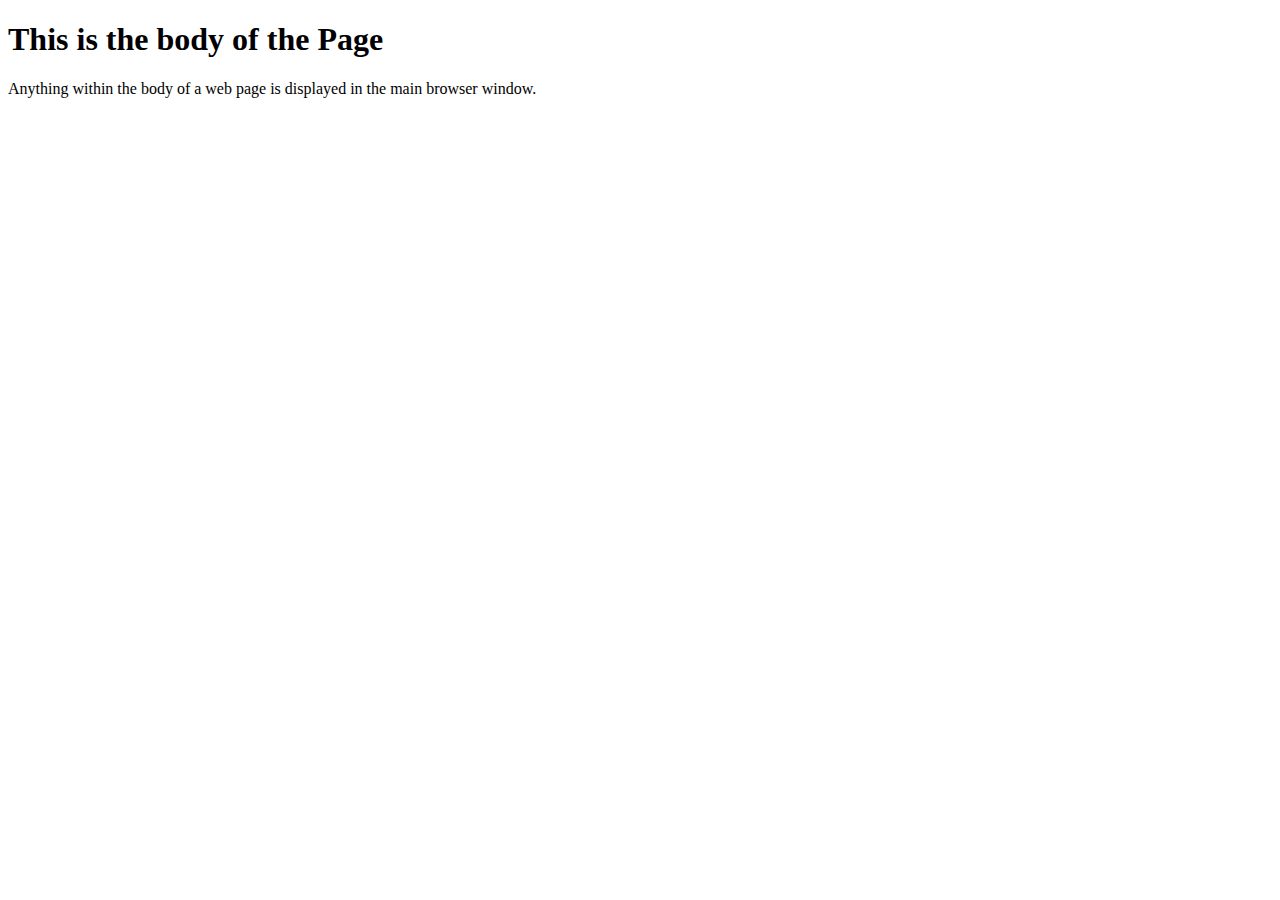
<file: Index.html>
<!DOCTYPE html>
<html lang="en">
	<head>
  		<meta charset= "utf-8"/>
		<title> This is the Title of...</title>
 	</head>
	<body>
		<h1>This is the body of the Page</h1>
		<p>Anything within the body of a web page is displayed in the main browser window.</p>
	</body>
</html>
</file>
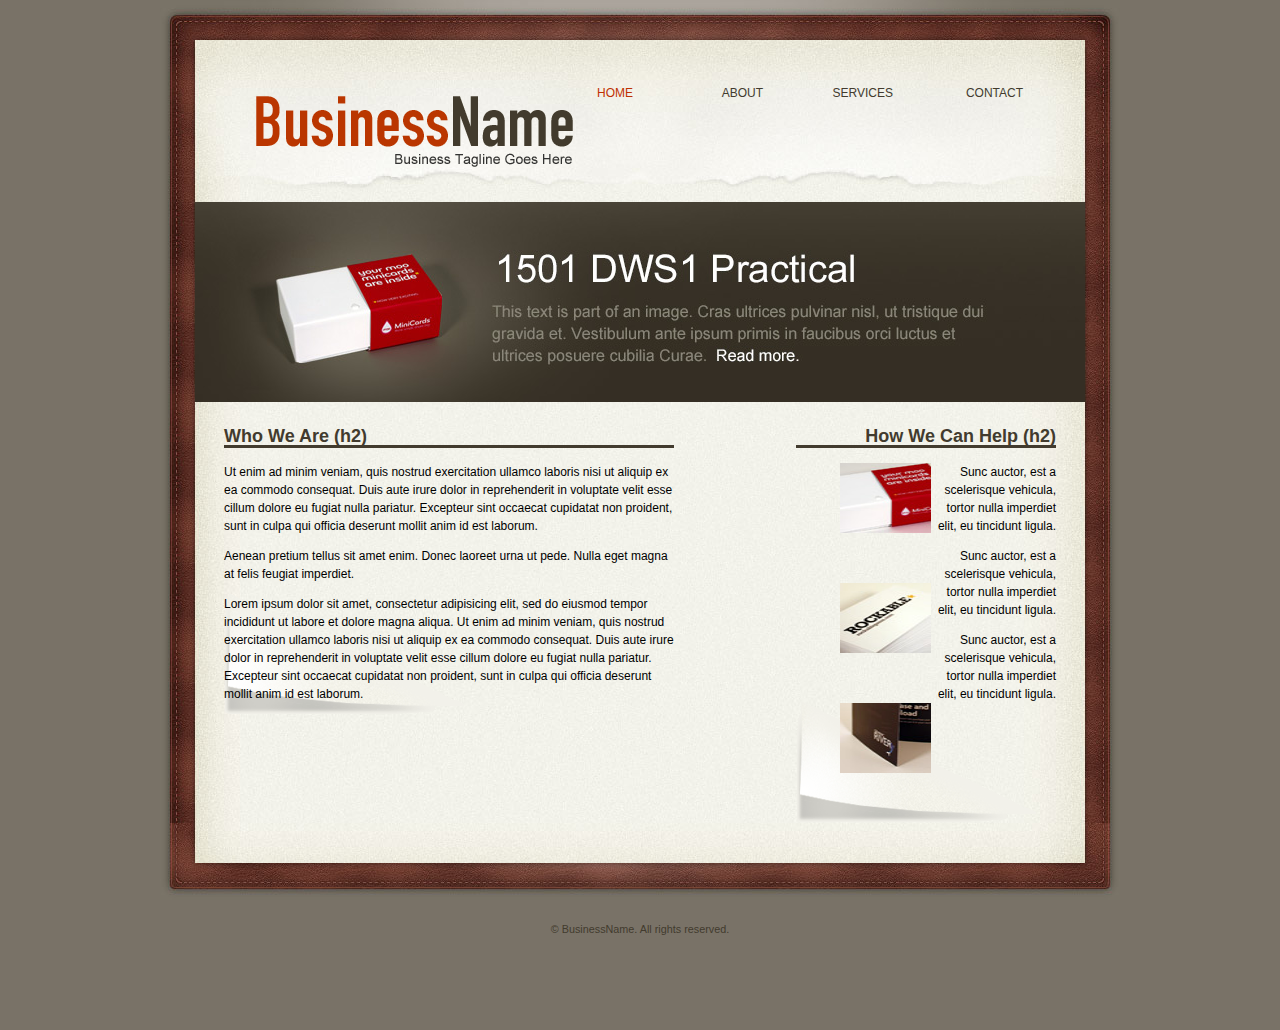
<file: Williams_Terence_Practical/index.html>
<!DOCTYPE html>
<html lang="en">
	<head>
		<meta charset="utf-8" />
		<title>BusinessName</title>
		<!-- link to stylesheet goes here -->
	<link href="css/main.css"                 
	rel="stylesheet"/>
	</head>
	<body>		
		<header>
		
			<h1><a href="index.html">BusinessName</a></h1>
		
			<nav>
		
				<ul>
					<li><a href="index.html" id="current">Home</a></li>	
					<li><a href="about.html">About</a></li>
					<li><a href="services.html">Services</a></li>
					<li><a href="contact.html">Contact</a></li>
				</ul>
		
			</nav>
		
		</header>
	
		<div id="main-content">		
		
			<div id="banner">

			</div>
	
		    <section id="column1of2" class="page-flip">
		
		        <h2>Who We Are (h2)</h2>
	
		         <p>Ut enim ad minim veniam, quis nostrud exercitation ullamco laboris nisi ut aliquip ex ea commodo consequat. Duis aute irure dolor in reprehenderit in voluptate velit esse cillum dolore eu fugiat nulla pariatur. Excepteur sint occaecat cupidatat non proident, sunt in culpa qui officia deserunt mollit anim id est laborum.</p>
		         
		        <p>Aenean pretium tellus  sit amet enim. Donec laoreet urna ut pede. Nulla eget magna at felis feugiat imperdiet.</p>
		        
				<p>Lorem ipsum dolor sit amet, consectetur adipisicing elit, sed do eiusmod tempor incididunt ut labore et dolore magna aliqua. Ut enim ad minim veniam, quis nostrud exercitation ullamco laboris nisi ut aliquip ex ea commodo consequat. Duis aute irure dolor in reprehenderit in voluptate velit esse cillum dolore eu fugiat nulla pariatur. Excepteur sint occaecat cupidatat non proident, sunt in culpa qui officia deserunt mollit anim id est laborum.</p>
		 
		    </section>
		    
		    <section id="column2of2" class="page-flip">
		 
		        <h2>How We Can Help (h2)</h2>
		        
		        <p><img width="70" height="70" alt="placeholder image" src="images/sample-thumb1.jpg" /> Sunc auctor, est a scelerisque vehicula, tortor nulla imperdiet elit, eu tincidunt ligula. </p>
	
			  	<p><img width="70" height="70" alt="placeholder image" src="images/sample-thumb2.jpg" /> Sunc auctor, est a scelerisque vehicula, tortor nulla imperdiet elit, eu tincidunt ligula. </p>

		        <p><img width="70" height="70" alt="placeholder image" src="images/sample-thumb3.jpg" /> Sunc auctor, est a scelerisque vehicula, tortor nulla imperdiet elit, eu tincidunt ligula. </p>

		    </section>
		    
		</div>
		
		<footer>
		
			<p>&copy; BusinessName. All rights reserved. </p>
		
		</footer>	
	</body>
</html>
</file>
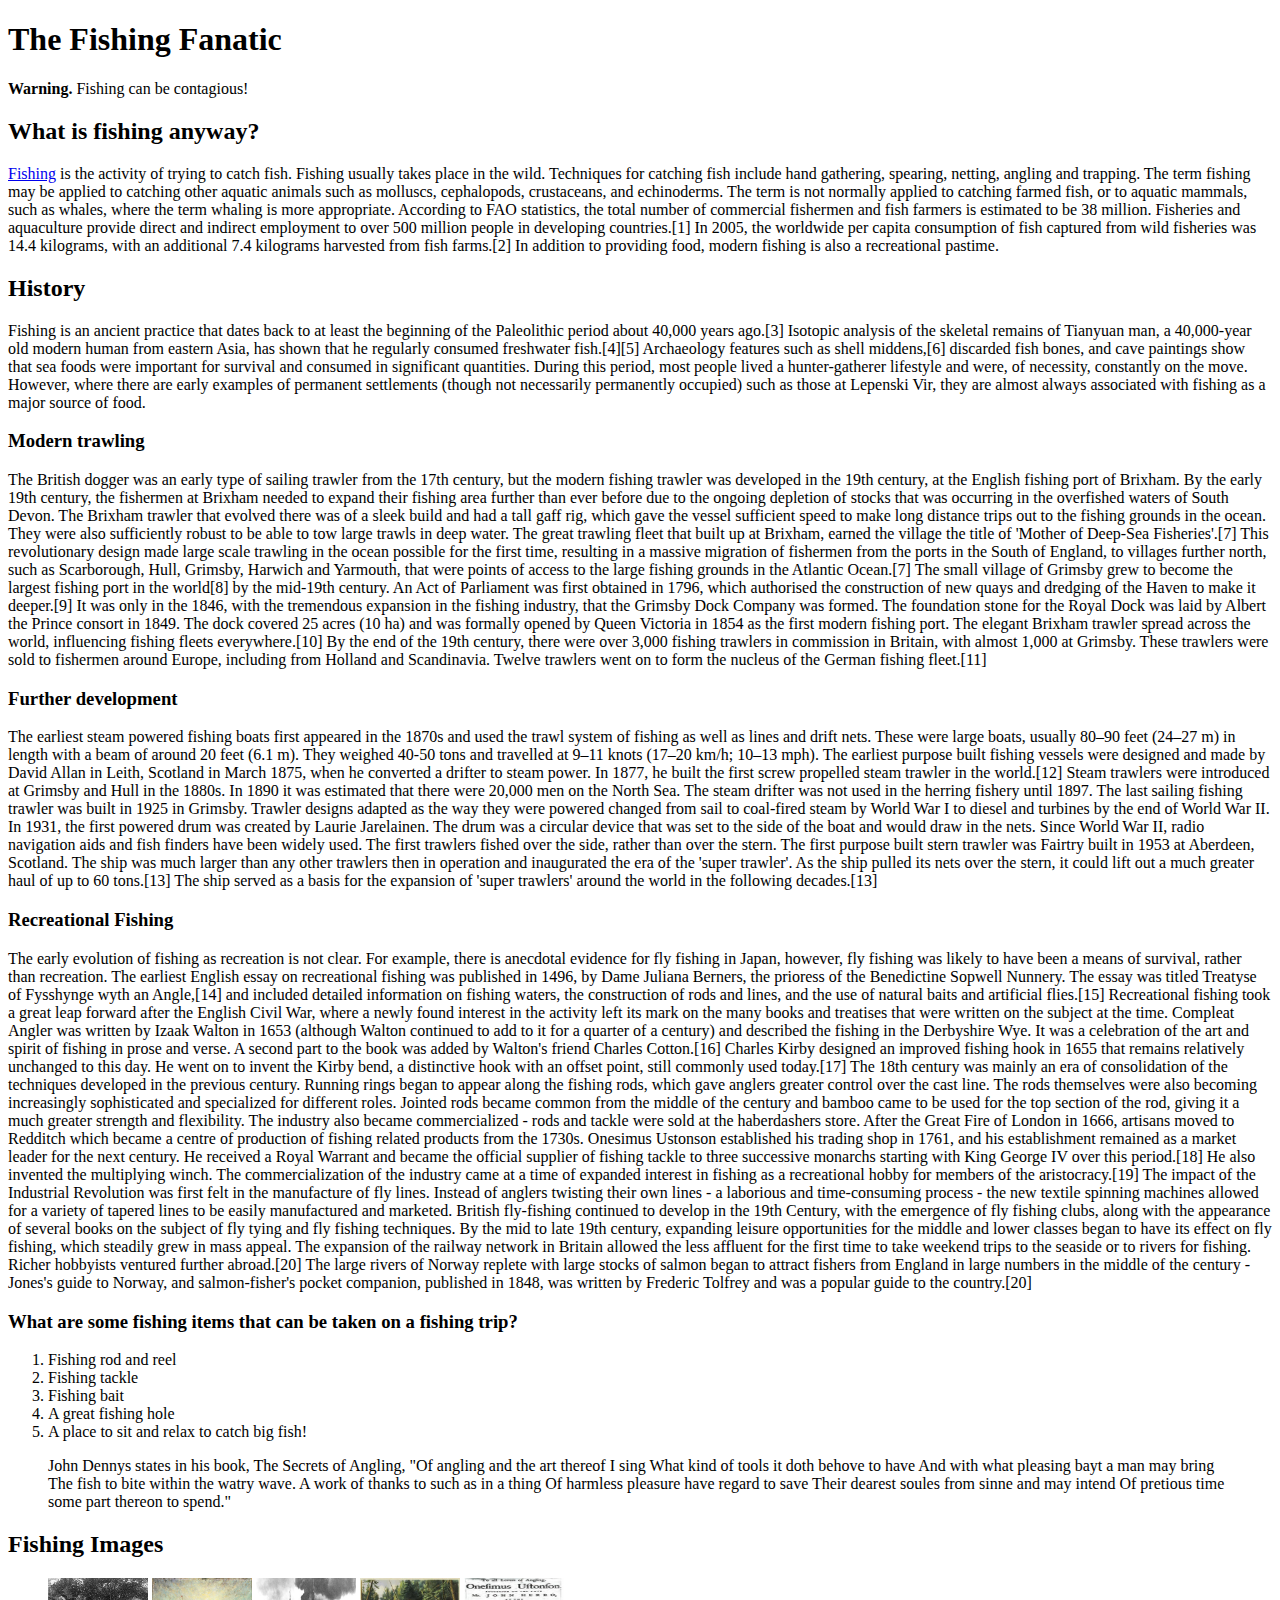
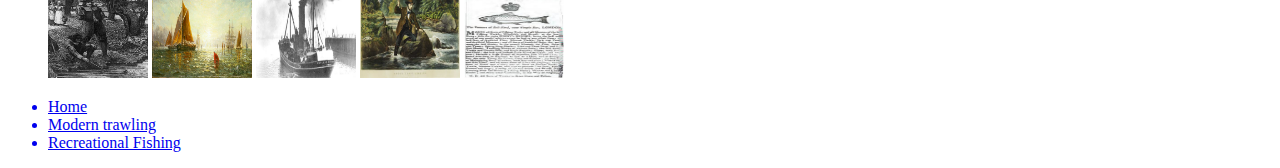
<file: Williams_Terence_Project 1/Index.html>
<!DOCTYPE html>
<html lang="en">
	<head>
  		<meta charset= "utf-8"/>
		<title> The Fishing Fanatic</title>
 	</head>
	<body>
		<h1>The Fishing Fanatic</h1>
		<p><strong> Warning.</strong> Fishing can be contagious!</p> 
		<h2>What is fishing anyway?</h2>
		<p><a href="http://en.wikipedia.org/wiki/Fishing">Fishing</a> is the activity of trying to catch fish. Fishing usually takes place in the wild. Techniques for catching fish include hand gathering, spearing, netting, angling and trapping.

The term fishing may be applied to catching other aquatic animals such as molluscs, cephalopods, crustaceans, and echinoderms. The term is not normally applied to catching farmed fish, or to aquatic mammals, such as whales, where the term whaling is more appropriate.

According to FAO statistics, the total number of commercial fishermen and fish farmers is estimated to be 38 million. Fisheries and aquaculture provide direct and indirect employment to over 500 million people in developing countries.[1] In 2005, the worldwide per capita consumption of fish captured from wild fisheries was 14.4 kilograms, with an additional 7.4 kilograms harvested from fish farms.[2] In addition to providing food, modern fishing is also a recreational pastime.</p>
		<h2 id="History">History</h2>
		<p>Fishing is an ancient practice that dates back to at least the beginning of the Paleolithic period about 40,000 years ago.[3] Isotopic analysis of the skeletal remains of Tianyuan man, a 40,000-year old modern human from eastern Asia, has shown that he regularly consumed freshwater fish.[4][5] Archaeology features such as shell middens,[6] discarded fish bones, and cave paintings show that sea foods were important for survival and consumed in significant quantities.

During this period, most people lived a hunter-gatherer lifestyle and were, of necessity, constantly on the move. However, where there are early examples of permanent settlements (though not necessarily permanently occupied) such as those at Lepenski Vir, they are almost always associated with fishing as a major source of food.</p>
		<h3 id="Modern trawling">Modern trawling</h3>
		<p>The British dogger was an early type of sailing trawler from the 17th century, but the modern fishing trawler was developed in the 19th century, at the English fishing port of Brixham. By the early 19th century, the fishermen at Brixham needed to expand their fishing area further than ever before due to the ongoing depletion of stocks that was occurring in the overfished waters of South Devon. The Brixham trawler that evolved there was of a sleek build and had a tall gaff rig, which gave the vessel sufficient speed to make long distance trips out to the fishing grounds in the ocean. They were also sufficiently robust to be able to tow large trawls in deep water. The great trawling fleet that built up at Brixham, earned the village the title of 'Mother of Deep-Sea Fisheries'.[7] This revolutionary design made large scale trawling in the ocean possible for the first time, resulting in a massive migration of fishermen from the ports in the South of England, to villages further north, such as Scarborough, Hull, Grimsby, Harwich and Yarmouth, that were points of access to the large fishing grounds in the Atlantic Ocean.[7]

The small village of Grimsby grew to become the largest fishing port in the world[8] by the mid-19th century. An Act of Parliament was first obtained in 1796, which authorised the construction of new quays and dredging of the Haven to make it deeper.[9] It was only in the 1846, with the tremendous expansion in the fishing industry, that the Grimsby Dock Company was formed. The foundation stone for the Royal Dock was laid by Albert the Prince consort in 1849. The dock covered 25 acres (10 ha) and was formally opened by Queen Victoria in 1854 as the first modern fishing port.

The elegant Brixham trawler spread across the world, influencing fishing fleets everywhere.[10] By the end of the 19th century, there were over 3,000 fishing trawlers in commission in Britain, with almost 1,000 at Grimsby. These trawlers were sold to fishermen around Europe, including from Holland and Scandinavia. Twelve trawlers went on to form the nucleus of the German fishing fleet.[11]</p>
		<h3>Further development</h3>
		<p>The earliest steam powered fishing boats first appeared in the 1870s and used the trawl system of fishing as well as lines and drift nets. These were large boats, usually 80–90 feet (24–27 m) in length with a beam of around 20 feet (6.1 m). They weighed 40-50 tons and travelled at 9–11 knots (17–20 km/h; 10–13 mph). The earliest purpose built fishing vessels were designed and made by David Allan in Leith, Scotland in March 1875, when he converted a drifter to steam power. In 1877, he built the first screw propelled steam trawler in the world.[12]

Steam trawlers were introduced at Grimsby and Hull in the 1880s. In 1890 it was estimated that there were 20,000 men on the North Sea. The steam drifter was not used in the herring fishery until 1897. The last sailing fishing trawler was built in 1925 in Grimsby. Trawler designs adapted as the way they were powered changed from sail to coal-fired steam by World War I to diesel and turbines by the end of World War II.

In 1931, the first powered drum was created by Laurie Jarelainen. The drum was a circular device that was set to the side of the boat and would draw in the nets. Since World War II, radio navigation aids and fish finders have been widely used. The first trawlers fished over the side, rather than over the stern. The first purpose built stern trawler was Fairtry built in 1953 at Aberdeen, Scotland. The ship was much larger than any other trawlers then in operation and inaugurated the era of the 'super trawler'. As the ship pulled its nets over the stern, it could lift out a much greater haul of up to 60 tons.[13] The ship served as a basis for the expansion of 'super trawlers' around the world in the following decades.[13]</p>
		<h3 id="Recreational fishing">Recreational Fishing</h3>
		<p>The early evolution of fishing as recreation is not clear. For example, there is anecdotal evidence for fly fishing in Japan, however, fly fishing was likely to have been a means of survival, rather than recreation. The earliest English essay on recreational fishing was published in 1496, by Dame Juliana Berners, the prioress of the Benedictine Sopwell Nunnery. The essay was titled Treatyse of Fysshynge wyth an Angle,[14] and included detailed information on fishing waters, the construction of rods and lines, and the use of natural baits and artificial flies.[15]

Recreational fishing took a great leap forward after the English Civil War, where a newly found interest in the activity left its mark on the many books and treatises that were written on the subject at the time. Compleat Angler was written by Izaak Walton in 1653 (although Walton continued to add to it for a quarter of a century) and described the fishing in the Derbyshire Wye. It was a celebration of the art and spirit of fishing in prose and verse. A second part to the book was added by Walton's friend Charles Cotton.[16]

Charles Kirby designed an improved fishing hook in 1655 that remains relatively unchanged to this day. He went on to invent the Kirby bend, a distinctive hook with an offset point, still commonly used today.[17] The 18th century was mainly an era of consolidation of the techniques developed in the previous century. Running rings began to appear along the fishing rods, which gave anglers greater control over the cast line. The rods themselves were also becoming increasingly sophisticated and specialized for different roles. Jointed rods became common from the middle of the century and bamboo came to be used for the top section of the rod, giving it a much greater strength and flexibility.

The industry also became commercialized - rods and tackle were sold at the haberdashers store. After the Great Fire of London in 1666, artisans moved to Redditch which became a centre of production of fishing related products from the 1730s. Onesimus Ustonson established his trading shop in 1761, and his establishment remained as a market leader for the next century. He received a Royal Warrant and became the official supplier of fishing tackle to three successive monarchs starting with King George IV over this period.[18] He also invented the multiplying winch. The commercialization of the industry came at a time of expanded interest in fishing as a recreational hobby for members of the aristocracy.[19]

The impact of the Industrial Revolution was first felt in the manufacture of fly lines. Instead of anglers twisting their own lines - a laborious and time-consuming process - the new textile spinning machines allowed for a variety of tapered lines to be easily manufactured and marketed.

British fly-fishing continued to develop in the 19th Century, with the emergence of fly fishing clubs, along with the appearance of several books on the subject of fly tying and fly fishing techniques.

By the mid to late 19th century, expanding leisure opportunities for the middle and lower classes began to have its effect on fly fishing, which steadily grew in mass appeal. The expansion of the railway network in Britain allowed the less affluent for the first time to take weekend trips to the seaside or to rivers for fishing. Richer hobbyists ventured further abroad.[20] The large rivers of Norway replete with large stocks of salmon began to attract fishers from England in large numbers in the middle of the century - Jones's guide to Norway, and salmon-fisher's pocket companion, published in 1848, was written by Frederic Tolfrey and was a popular guide to the country.[20]</p>
		<h3>What are some fishing items that can be taken on a fishing trip?</h3>
		<ol>
		<li>Fishing rod and reel</li>
		<li>Fishing tackle</li>
		<li>Fishing bait</li>
		<li>A great fishing hole</li>
		<li>A place to sit and relax to catch big fish!</li>
		</ol>
		<blockquote>
		<p>John Dennys states in his book, The Secrets of Angling,
"Of angling and the art thereof I sing
What kind of tools it doth behove to have
And with what pleasing bayt a man may bring
The fish to bite within the watry wave.
A work of thanks to such as in a thing
Of harmless pleasure have regard to save
Their dearest soules from sinne and may intend
Of pretious time some part thereon to spend."</p> </blockquote>
		<h2>Fishing Images</h2>
		<figure> 
		<a href="images/Louis_John_Rhead__Izaak_Wolton_and_his_scholar.jpg"><img alt="" src="images/Louis_John_Rhead__Izaak_Wolton_and_his_scholar.jpg" width="100" height="100" /></a>
		<a href="images/A_Brixham_trawler.jpg"><img alt="" src="images/A_Brixham_trawler.jpg" width="100" height="100" /></a>
		<a href="images/440px-HMT_Amethyst.jpg"><img alt="" src="images/440px-HMT_Amethyst.jpg" width="100" height="100" /></a>
		<a href="images/Trout_fishing_1860s.jpg"><img alt="" src="images/Trout_fishing_1860s.jpg" width="100" height="100" /></a>
		<a href="images/Ustonson_advert.jpg"><img alt="" src="images/Ustonson_advert.jpg" width="100" height="100" /></a>
		</figure>
		<p><ul>
		<a href="file:///Users/Twill007/Documents/Full%20Sail%20University/Designing%20for%20Web%20Standards%20I/DWS1/Williams_Terence_Project%201/fishing.html"><li>Home</li></a>
		<a href="#Modern trawling"><li>Modern trawling</li></a>
		<a href="#Recreational Fishing"><li>Recreational Fishing</li></a>
		</ul>
		</p>
		</body>
</html>
</file>
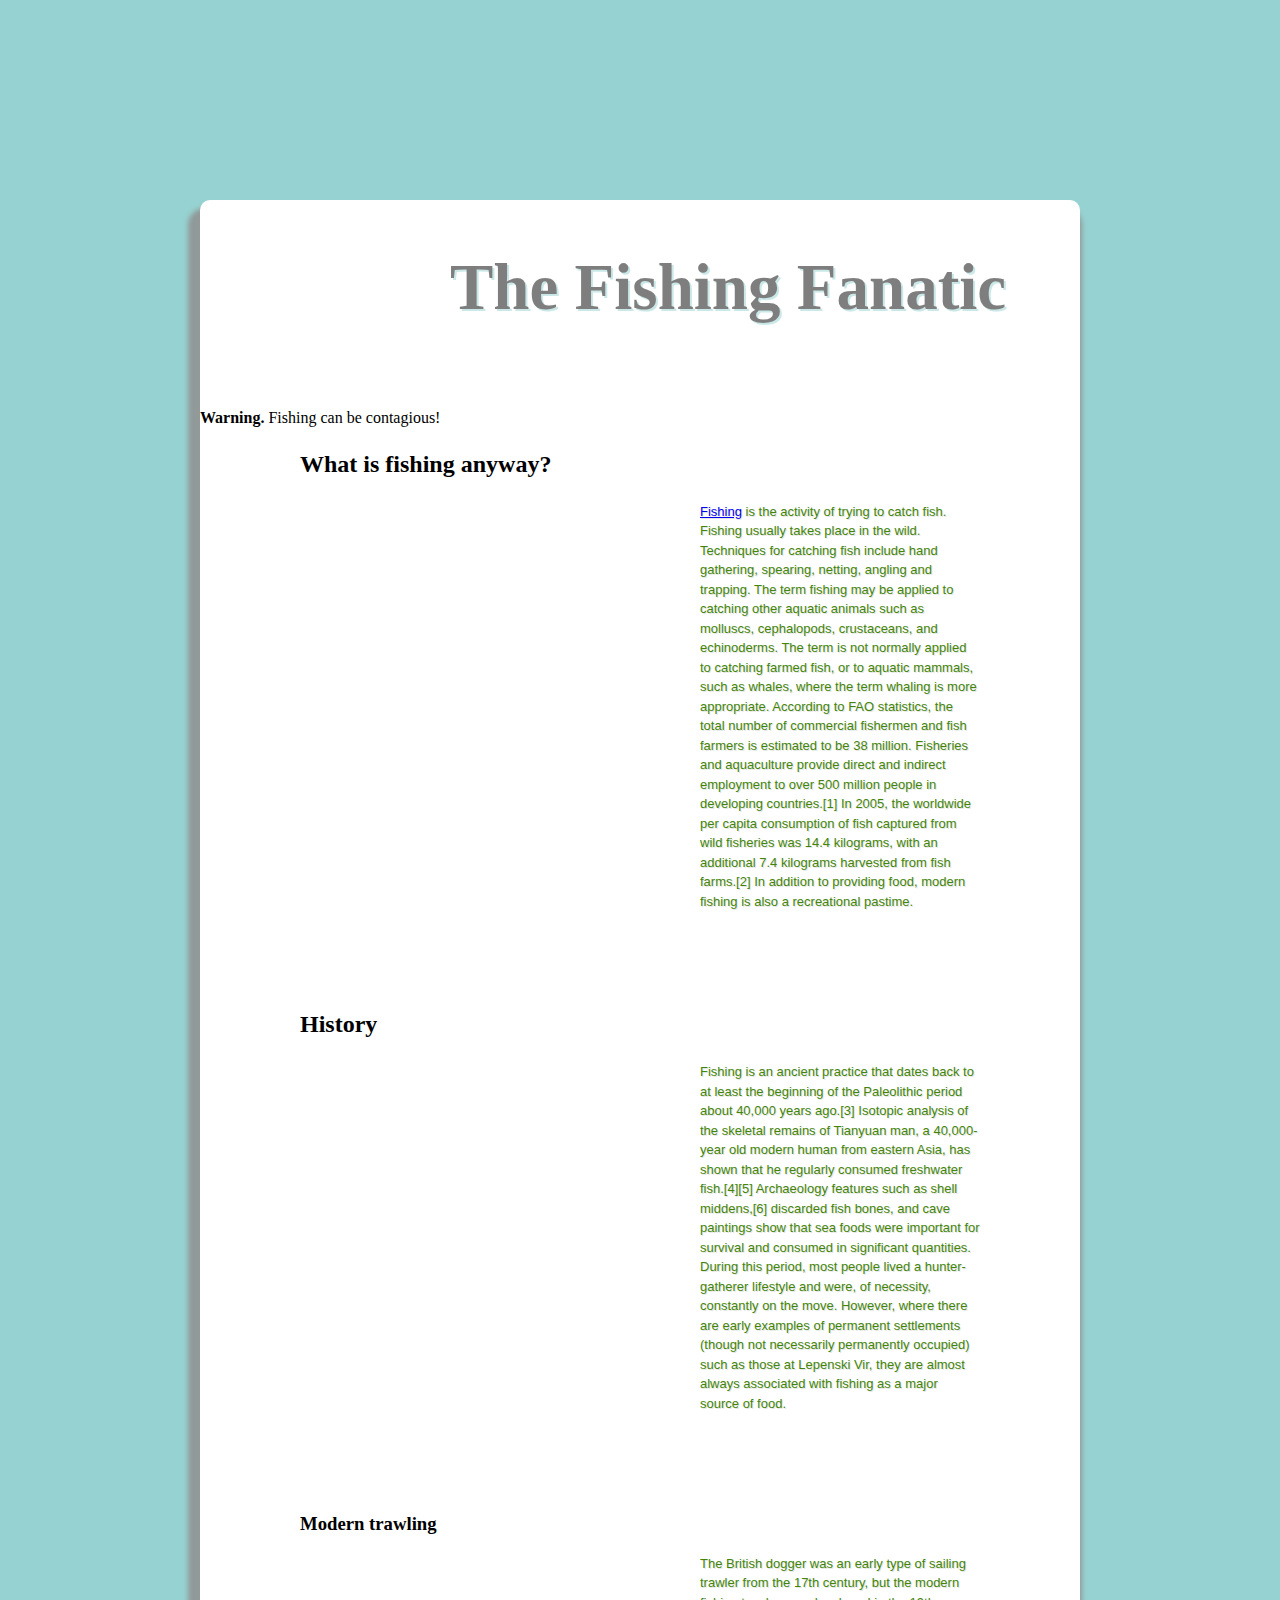
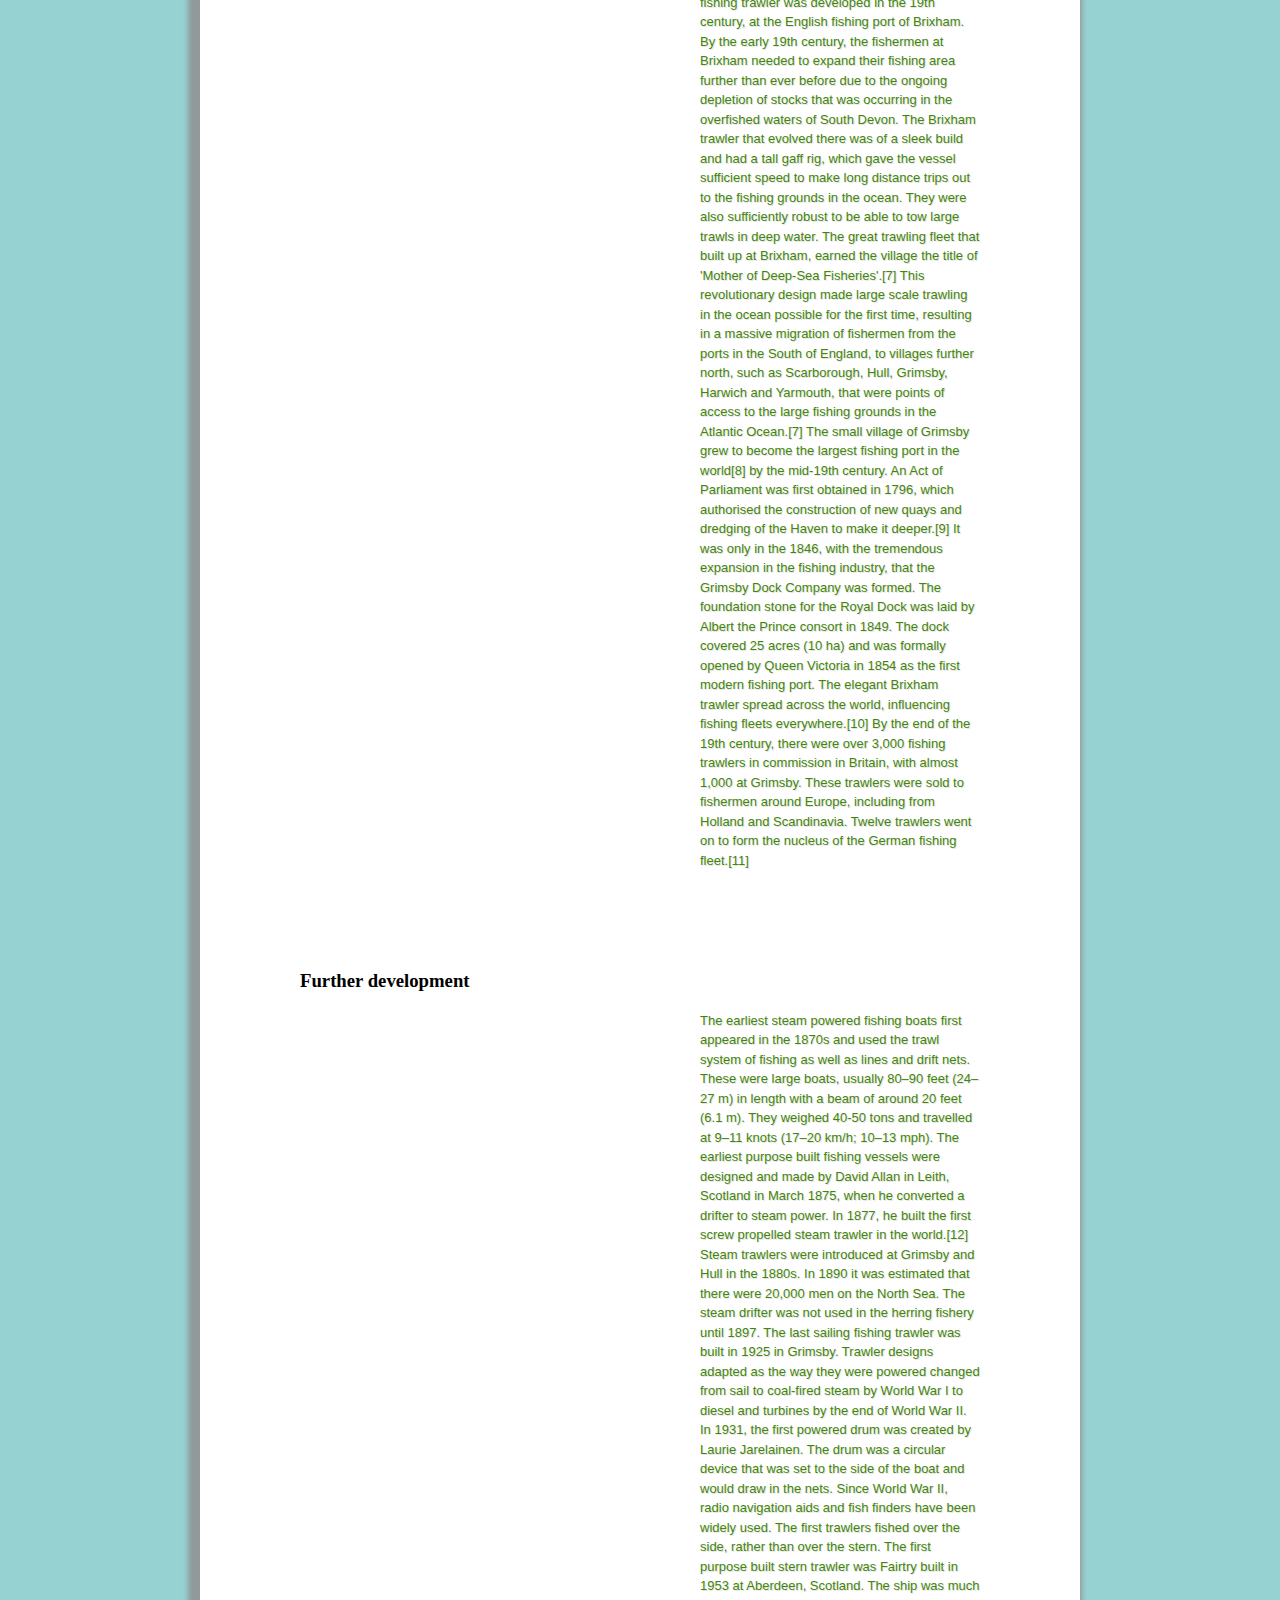
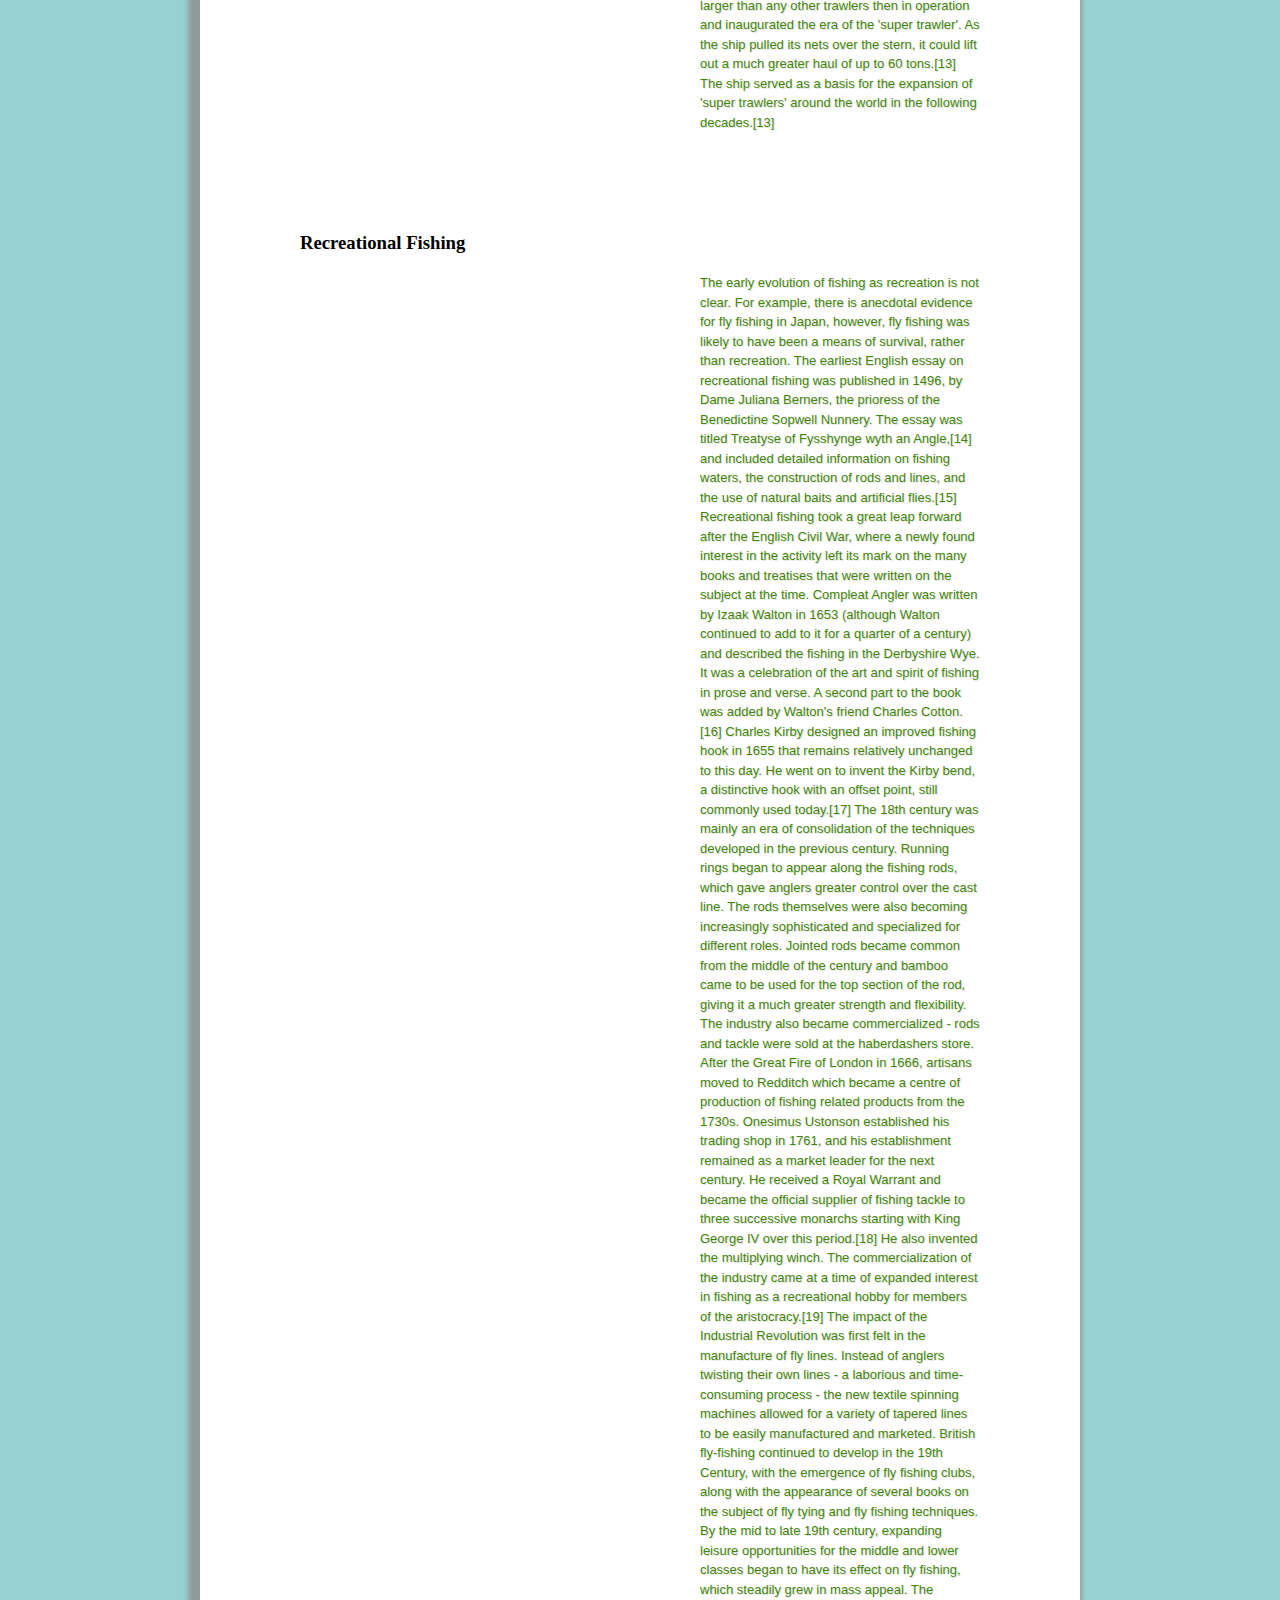
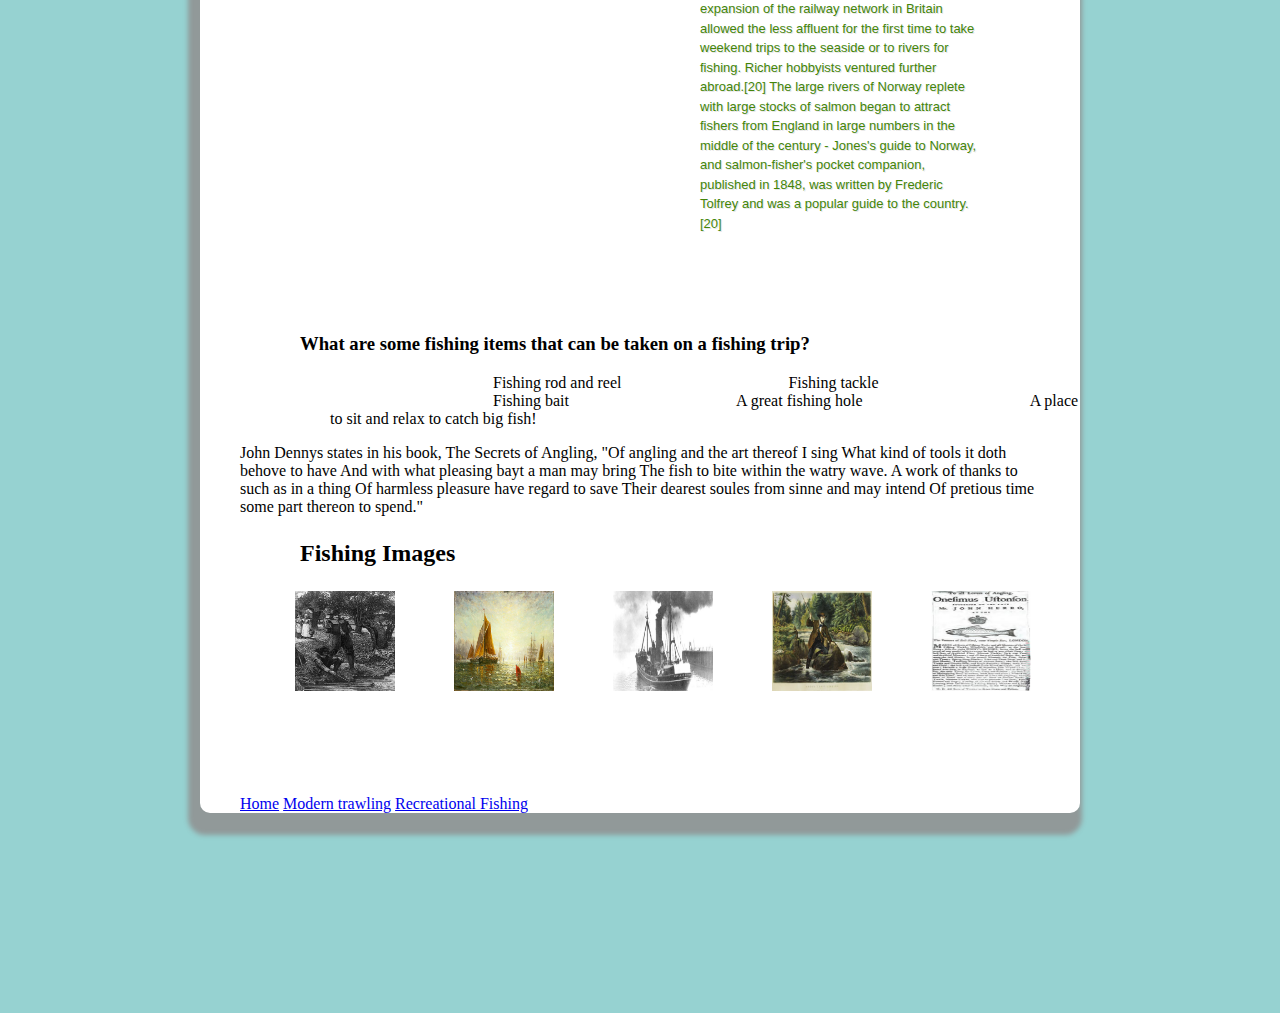
<file: Williams_Terence_Project 2/Index.html>
<!DOCTYPE html>
<html lang="en">
	<head>
  		<meta charset= "utf-8"/>
		<title> The Fishing Fanatic </title>
		<link href="css/styles.css"
		rel="stylesheet"/>
 	</head>
	<body>
		<h1>The Fishing Fanatic <link href='http://fonts.googleapis.com/css?family=Bree+Serif' rel='stylesheet' type='text/css'/></h1> <!-- Headline -->
		<p1><strong> Warning.</strong> Fishing can be contagious!</p1>  <!-- Give warning -->
		<h2>What is fishing anyway?</h2>  <!-- Definition given -->
		<p><a href="http://en.wikipedia.org/wiki/Fishing">Fishing</a> is the activity of trying to catch fish. Fishing usually takes place in the wild. Techniques for catching fish include hand gathering, spearing, netting, angling and trapping.

The term fishing may be applied to catching other aquatic animals such as molluscs, cephalopods, crustaceans, and echinoderms. The term is not normally applied to catching farmed fish, or to aquatic mammals, such as whales, where the term whaling is more appropriate.

According to FAO statistics, the total number of commercial fishermen and fish farmers is estimated to be 38 million. Fisheries and aquaculture provide direct and indirect employment to over 500 million people in developing countries.[1] In 2005, the worldwide per capita consumption of fish captured from wild fisheries was 14.4 kilograms, with an additional 7.4 kilograms harvested from fish farms.[2] In addition to providing food, modern fishing is also a recreational pastime.</p>
		<h2 id="History">History</h2>  <!-- id tag attached to element -->
		<p>Fishing is an ancient practice that dates back to at least the beginning of the Paleolithic period about 40,000 years ago.[3] Isotopic analysis of the skeletal remains of Tianyuan man, a 40,000-year old modern human from eastern Asia, has shown that he regularly consumed freshwater fish.[4][5] Archaeology features such as shell middens,[6] discarded fish bones, and cave paintings show that sea foods were important for survival and consumed in significant quantities.

During this period, most people lived a hunter-gatherer lifestyle and were, of necessity, constantly on the move. However, where there are early examples of permanent settlements (though not necessarily permanently occupied) such as those at Lepenski Vir, they are almost always associated with fishing as a major source of food.</p>
		<h3 id="Modern trawling">Modern trawling</h3>  <!-- id tag attached to element -->  <!-- Descriptive paragraph presented next -->
		<p>The British dogger was an early type of sailing trawler from the 17th century, but the modern fishing trawler was developed in the 19th century, at the English fishing port of Brixham. By the early 19th century, the fishermen at Brixham needed to expand their fishing area further than ever before due to the ongoing depletion of stocks that was occurring in the overfished waters of South Devon. The Brixham trawler that evolved there was of a sleek build and had a tall gaff rig, which gave the vessel sufficient speed to make long distance trips out to the fishing grounds in the ocean. They were also sufficiently robust to be able to tow large trawls in deep water. The great trawling fleet that built up at Brixham, earned the village the title of 'Mother of Deep-Sea Fisheries'.[7] This revolutionary design made large scale trawling in the ocean possible for the first time, resulting in a massive migration of fishermen from the ports in the South of England, to villages further north, such as Scarborough, Hull, Grimsby, Harwich and Yarmouth, that were points of access to the large fishing grounds in the Atlantic Ocean.[7]

The small village of Grimsby grew to become the largest fishing port in the world[8] by the mid-19th century. An Act of Parliament was first obtained in 1796, which authorised the construction of new quays and dredging of the Haven to make it deeper.[9] It was only in the 1846, with the tremendous expansion in the fishing industry, that the Grimsby Dock Company was formed. The foundation stone for the Royal Dock was laid by Albert the Prince consort in 1849. The dock covered 25 acres (10 ha) and was formally opened by Queen Victoria in 1854 as the first modern fishing port.

The elegant Brixham trawler spread across the world, influencing fishing fleets everywhere.[10] By the end of the 19th century, there were over 3,000 fishing trawlers in commission in Britain, with almost 1,000 at Grimsby. These trawlers were sold to fishermen around Europe, including from Holland and Scandinavia. Twelve trawlers went on to form the nucleus of the German fishing fleet.[11]</p>
		<h3>Further development</h3>  <!-- more developement given -->
		<p>The earliest steam powered fishing boats first appeared in the 1870s and used the trawl system of fishing as well as lines and drift nets. These were large boats, usually 80–90 feet (24–27 m) in length with a beam of around 20 feet (6.1 m). They weighed 40-50 tons and travelled at 9–11 knots (17–20 km/h; 10–13 mph). The earliest purpose built fishing vessels were designed and made by David Allan in Leith, Scotland in March 1875, when he converted a drifter to steam power. In 1877, he built the first screw propelled steam trawler in the world.[12]

Steam trawlers were introduced at Grimsby and Hull in the 1880s. In 1890 it was estimated that there were 20,000 men on the North Sea. The steam drifter was not used in the herring fishery until 1897. The last sailing fishing trawler was built in 1925 in Grimsby. Trawler designs adapted as the way they were powered changed from sail to coal-fired steam by World War I to diesel and turbines by the end of World War II.

In 1931, the first powered drum was created by Laurie Jarelainen. The drum was a circular device that was set to the side of the boat and would draw in the nets. Since World War II, radio navigation aids and fish finders have been widely used. The first trawlers fished over the side, rather than over the stern. The first purpose built stern trawler was Fairtry built in 1953 at Aberdeen, Scotland. The ship was much larger than any other trawlers then in operation and inaugurated the era of the 'super trawler'. As the ship pulled its nets over the stern, it could lift out a much greater haul of up to 60 tons.[13] The ship served as a basis for the expansion of 'super trawlers' around the world in the following decades.[13]</p>
		<h3 id="Recreational fishing">Recreational Fishing</h3>   <!-- id tag attached to element -->   <!-- info given about the recreation of fishing -->
		<p>The early evolution of fishing as recreation is not clear. For example, there is anecdotal evidence for fly fishing in Japan, however, fly fishing was likely to have been a means of survival, rather than recreation. The earliest English essay on recreational fishing was published in 1496, by Dame Juliana Berners, the prioress of the Benedictine Sopwell Nunnery. The essay was titled Treatyse of Fysshynge wyth an Angle,[14] and included detailed information on fishing waters, the construction of rods and lines, and the use of natural baits and artificial flies.[15]

Recreational fishing took a great leap forward after the English Civil War, where a newly found interest in the activity left its mark on the many books and treatises that were written on the subject at the time. Compleat Angler was written by Izaak Walton in 1653 (although Walton continued to add to it for a quarter of a century) and described the fishing in the Derbyshire Wye. It was a celebration of the art and spirit of fishing in prose and verse. A second part to the book was added by Walton's friend Charles Cotton.[16]

Charles Kirby designed an improved fishing hook in 1655 that remains relatively unchanged to this day. He went on to invent the Kirby bend, a distinctive hook with an offset point, still commonly used today.[17] The 18th century was mainly an era of consolidation of the techniques developed in the previous century. Running rings began to appear along the fishing rods, which gave anglers greater control over the cast line. The rods themselves were also becoming increasingly sophisticated and specialized for different roles. Jointed rods became common from the middle of the century and bamboo came to be used for the top section of the rod, giving it a much greater strength and flexibility.

The industry also became commercialized - rods and tackle were sold at the haberdashers store. After the Great Fire of London in 1666, artisans moved to Redditch which became a centre of production of fishing related products from the 1730s. Onesimus Ustonson established his trading shop in 1761, and his establishment remained as a market leader for the next century. He received a Royal Warrant and became the official supplier of fishing tackle to three successive monarchs starting with King George IV over this period.[18] He also invented the multiplying winch. The commercialization of the industry came at a time of expanded interest in fishing as a recreational hobby for members of the aristocracy.[19]

The impact of the Industrial Revolution was first felt in the manufacture of fly lines. Instead of anglers twisting their own lines - a laborious and time-consuming process - the new textile spinning machines allowed for a variety of tapered lines to be easily manufactured and marketed.

British fly-fishing continued to develop in the 19th Century, with the emergence of fly fishing clubs, along with the appearance of several books on the subject of fly tying and fly fishing techniques.

By the mid to late 19th century, expanding leisure opportunities for the middle and lower classes began to have its effect on fly fishing, which steadily grew in mass appeal. The expansion of the railway network in Britain allowed the less affluent for the first time to take weekend trips to the seaside or to rivers for fishing. Richer hobbyists ventured further abroad.[20] The large rivers of Norway replete with large stocks of salmon began to attract fishers from England in large numbers in the middle of the century - Jones's guide to Norway, and salmon-fisher's pocket companion, published in 1848, was written by Frederic Tolfrey and was a popular guide to the country.[20]</p>
		<h3>What are some fishing items that can be taken on a fishing trip?</h3>   <!-- ordered list created -->
		<ol>
		<li>Fishing rod and reel</li>
		<li>Fishing tackle</li>
		<li>Fishing bait</li>
		<li>A great fishing hole</li>
		<li>A place to sit and relax to catch big fish!</li>
		</ol>
		<blockquote>    <!-- block quote given -->
		<p3>John Dennys states in his book, The Secrets of Angling,
"Of angling and the art thereof I sing
What kind of tools it doth behove to have
And with what pleasing bayt a man may bring
The fish to bite within the watry wave.
A work of thanks to such as in a thing
Of harmless pleasure have regard to save
Their dearest soules from sinne and may intend
Of pretious time some part thereon to spend."</p3> </blockquote>
		<h2>Fishing Images</h2>    <!-- images added -->
		<figure> 
		<a href="images/Louis_John_Rhead__Izaak_Wolton_and_his_scholar.jpg"><img alt="" src="images/Louis_John_Rhead__Izaak_Wolton_and_his_scholar.jpg" width="100" height="100" /></a>
		<a href="images/A_Brixham_trawler.jpg"><img alt="" src="images/A_Brixham_trawler.jpg" width="100" height="100" /></a>
		<a href="images/440px-HMT_Amethyst.jpg"><img alt="" src="images/440px-HMT_Amethyst.jpg" width="100" height="100" /></a>
		<a href="images/Trout_fishing_1860s.jpg"><img alt="" src="images/Trout_fishing_1860s.jpg" width="100" height="100" /></a>
		<a href="images/Ustonson_advert.jpg"><img alt="" src="images/Ustonson_advert.jpg" width="100" height="100" /></a>
		</figure>
		<p><ul>     <!-- page links created -->
		<a href="file:///Users/Twill007/Documents/Full%20Sail%20University/Designing%20for%20Web%20Standards%20I/DWS1/Williams_Terence_Project%202/fishing.html"><li0>Home</li0></a>
		<a href="#Modern trawling"><li0>Modern trawling</li0></a>
		<a href="#Recreational Fishing"><li0>Recreational Fishing</li0></a>
		</ul>
		</p>
		</body>
</html>
</file>
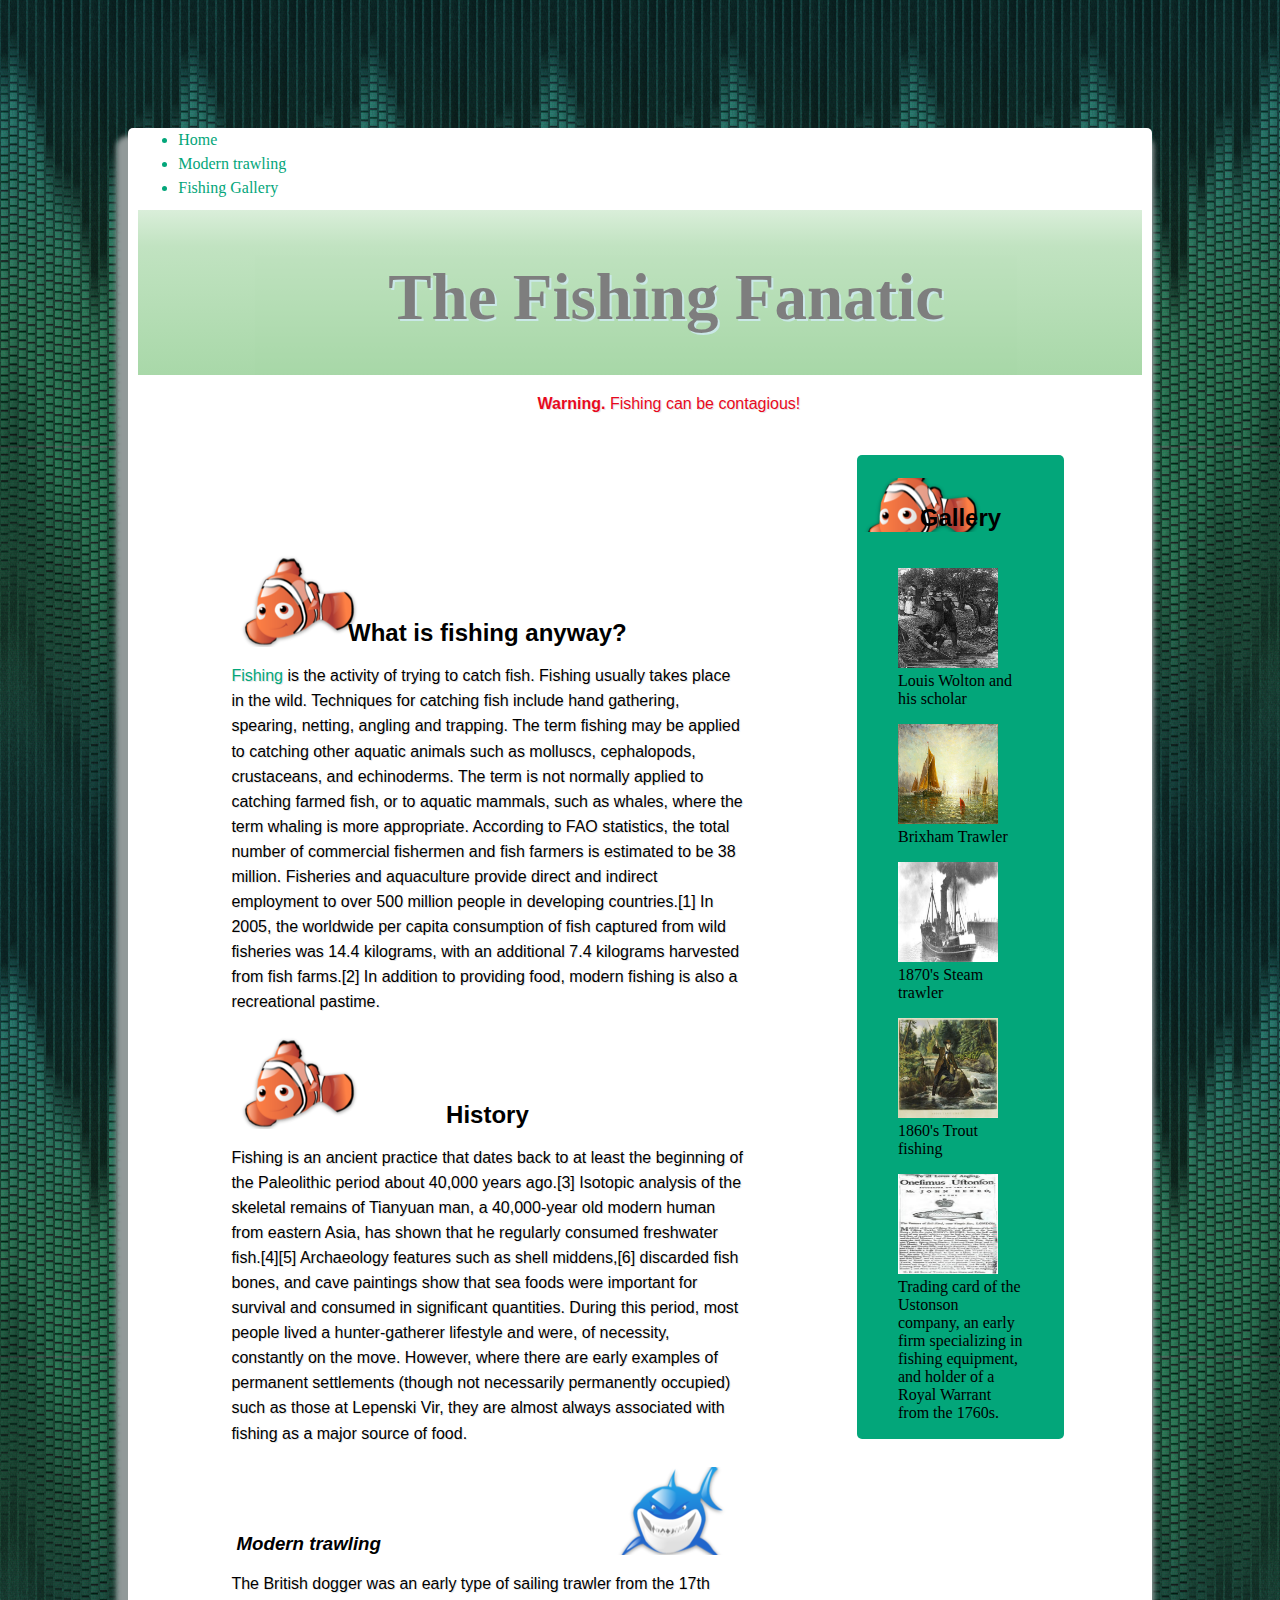
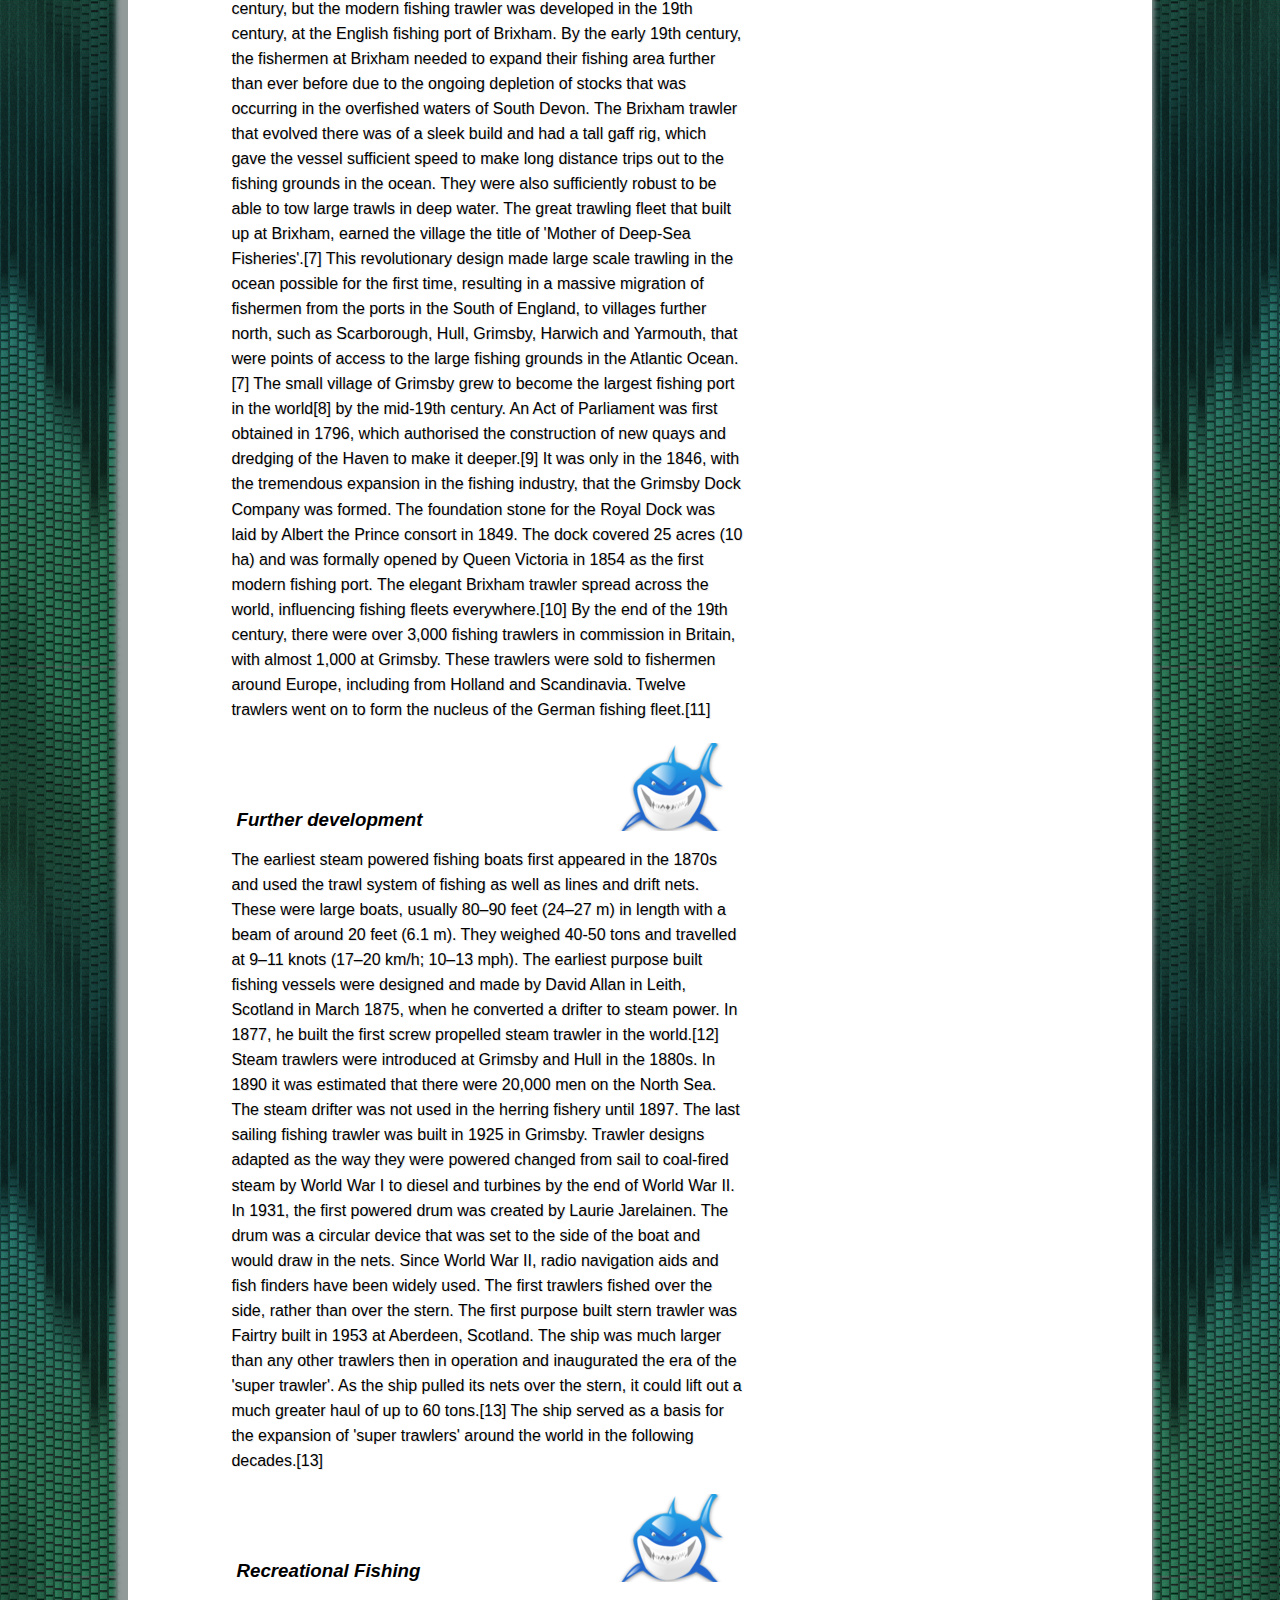
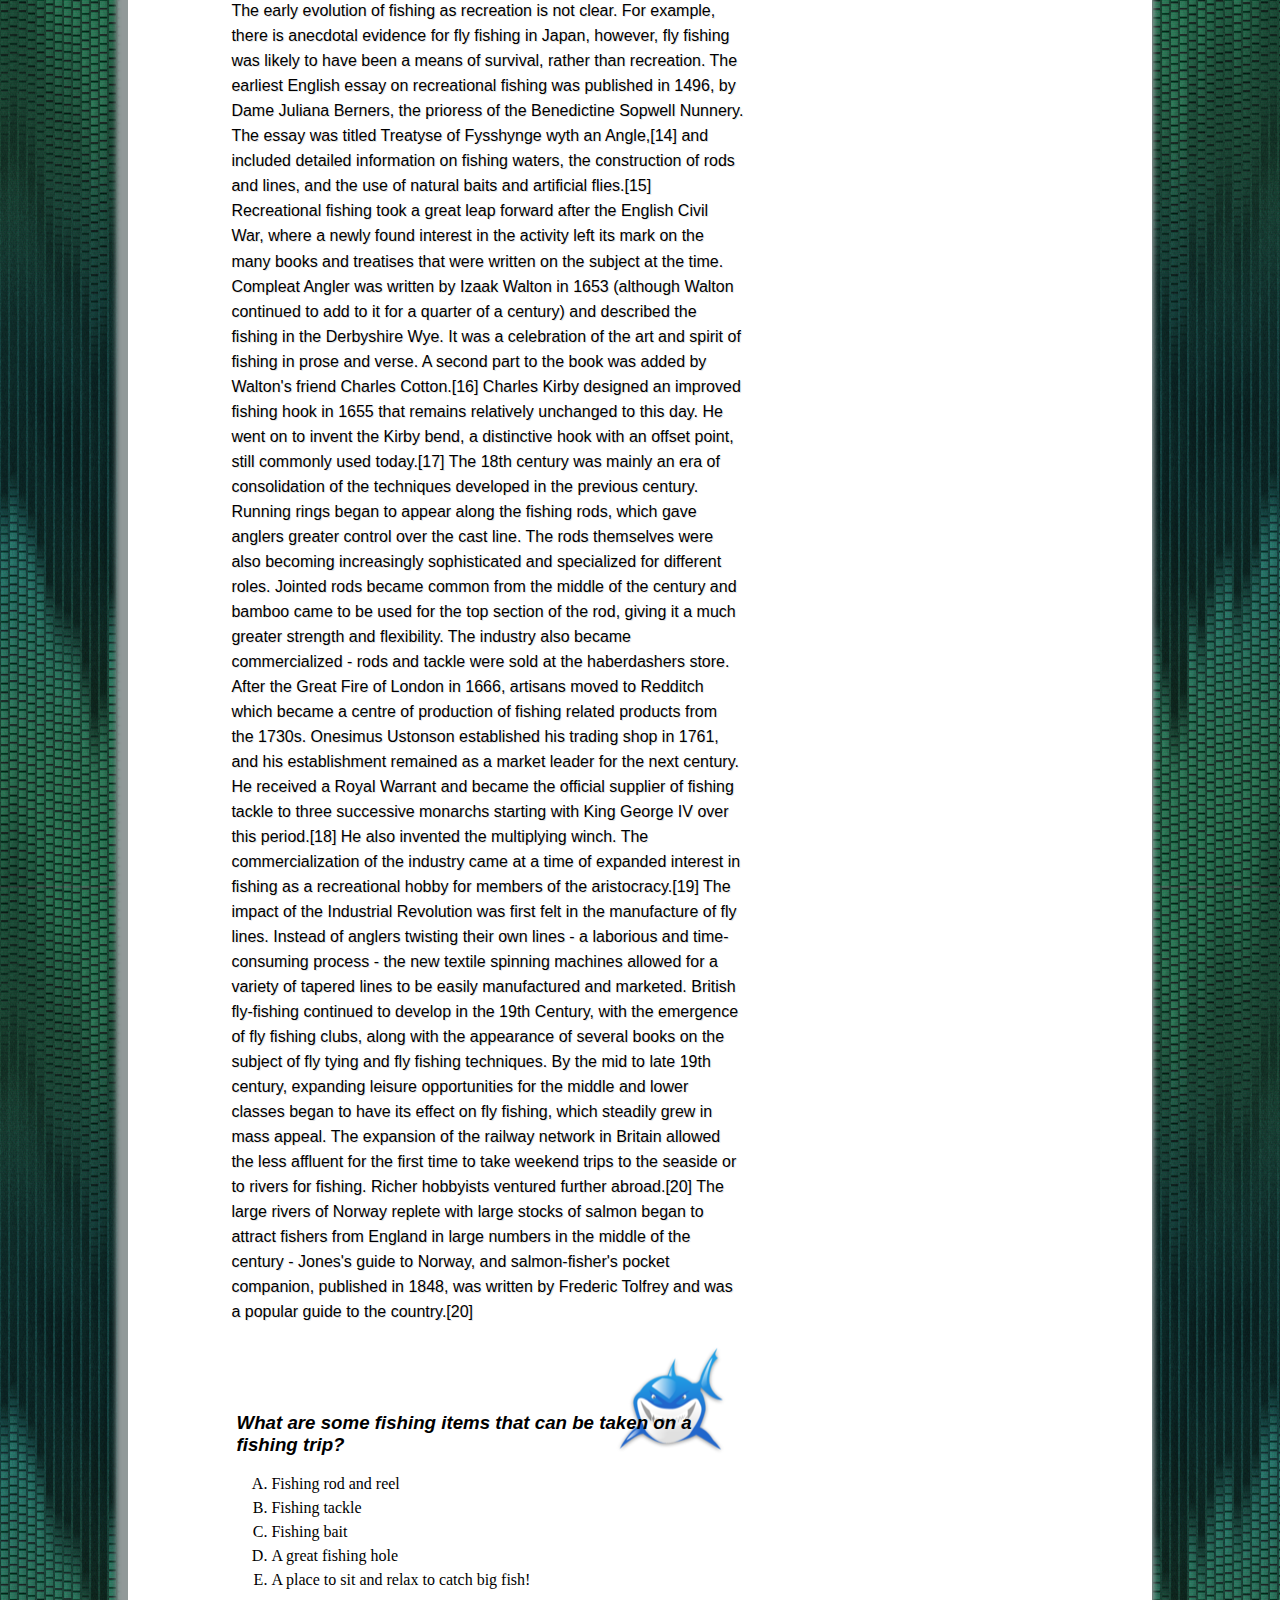
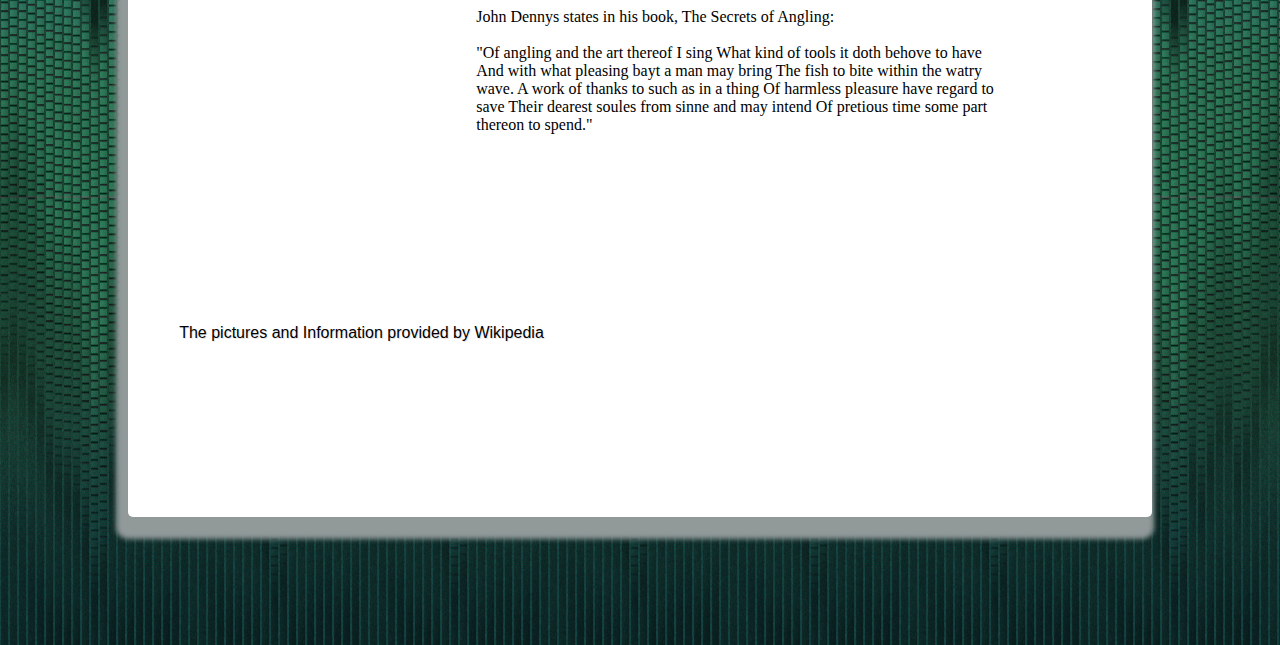
<file: Williams_Terence_Project 3 2/Index.html>
<!DOCTYPE html>
<html lang="en">

<head>
    <meta charset= "utf-8"/>
	<title> The Fishing Fanatic </title>
	<link href="css/styles.css"                 
	rel="stylesheet"/>
</head>

<body>

<div id="navbar">
<!-- Starting of my navigation -->
<nav>
	<ul>     <!-- page links created -->
		<li><a href="index.html"> Home </a></li>
		<li><a href="#Modern"> Modern trawling </a></li>
		<li><a href="#Gallery"> Fishing Gallery </a></li>
	</ul>
</nav>
</div>

	<h1>The Fishing Fanatic </h1>          <!-- Headline -->

	
<div class="center"><p><span style="color:#e7091e"><strong> Warning.</strong> Fishing can be contagious!</span></p> </div> <!-- Give warning -->
<div id="content">
	<h2>What is fishing anyway?</h2>  <!-- Definition given -->
	
	<p><a href="http://en.wikipedia.org/wiki/Fishing">Fishing</a> is the activity of trying to catch fish. Fishing usually takes place in the wild. Techniques for catching fish include hand gathering, spearing, netting, angling and trapping. The term fishing may be applied to catching other aquatic animals such as molluscs, cephalopods, crustaceans, and echinoderms. The term is not normally applied to catching farmed fish, or to aquatic mammals, such as whales, where the term whaling is more appropriate. According to FAO statistics, the total number of commercial fishermen and fish farmers is estimated to be 38 million. Fisheries and aquaculture provide direct and indirect employment to over 500 million people in developing countries.[1] In 2005, the worldwide per capita consumption of fish captured from wild fisheries was 14.4 kilograms, with an additional 7.4 kilograms harvested from fish farms.[2] In addition to providing food, modern fishing is also a recreational pastime.</p>
	
	<h2><a id="History"></a>History</h2>  <!-- id tag attached to element -->
	
	<p>Fishing is an ancient practice that dates back to at least the beginning of the Paleolithic period about 40,000 years ago.[3] Isotopic analysis of the skeletal remains of Tianyuan man, a 40,000-year old modern human from eastern Asia, has shown that he regularly consumed freshwater fish.[4][5] Archaeology features such as shell middens,[6] discarded fish bones, and cave paintings show that sea foods were important for survival and consumed in significant quantities. During this period, most people lived a hunter-gatherer lifestyle and were, of necessity, constantly on the move. However, where there are early examples of permanent settlements (though not necessarily permanently occupied) such as those at Lepenski Vir, they are almost always associated with fishing as a major source of food.</p>
	
	<h3><a id="Modern"></a> Modern trawling </h3>  <!-- id tag attached to element -->  <!-- Descriptive paragraph presented next -->
	
	<p>The British dogger was an early type of sailing trawler from the 17th century, but the modern fishing trawler was developed in the 19th century, at the English fishing port of Brixham. By the early 19th century, the fishermen at Brixham needed to expand their fishing area further than ever before due to the ongoing depletion of stocks that was occurring in the overfished waters of South Devon. The Brixham trawler that evolved there was of a sleek build and had a tall gaff rig, which gave the vessel sufficient speed to make long distance trips out to the fishing grounds in the ocean. They were also sufficiently robust to be able to tow large trawls in deep water. The great trawling fleet that built up at Brixham, earned the village the title of 'Mother of Deep-Sea Fisheries'.[7] This revolutionary design made large scale trawling in the ocean possible for the first time, resulting in a massive migration of fishermen from the ports in the South of England, to villages further north, such as Scarborough, Hull, Grimsby, Harwich and Yarmouth, that were points of access to the large fishing grounds in the Atlantic Ocean.[7]

The small village of Grimsby grew to become the largest fishing port in the world[8] by the mid-19th century. An Act of Parliament was first obtained in 1796, which authorised the construction of new quays and dredging of the Haven to make it deeper.[9] It was only in the 1846, with the tremendous expansion in the fishing industry, that the Grimsby Dock Company was formed. The foundation stone for the Royal Dock was laid by Albert the Prince consort in 1849. The dock covered 25 acres (10 ha) and was formally opened by Queen Victoria in 1854 as the first modern fishing port.

The elegant Brixham trawler spread across the world, influencing fishing fleets everywhere.[10] By the end of the 19th century, there were over 3,000 fishing trawlers in commission in Britain, with almost 1,000 at Grimsby. These trawlers were sold to fishermen around Europe, including from Holland and Scandinavia. Twelve trawlers went on to form the nucleus of the German fishing fleet.[11]</p>

	<h3>Further development</h3>  <!-- more developement given -->
	
	<p>The earliest steam powered fishing boats first appeared in the 1870s and used the trawl system of fishing as well as lines and drift nets. These were large boats, usually 80–90 feet (24–27 m) in length with a beam of around 20 feet (6.1 m). They weighed 40-50 tons and travelled at 9–11 knots (17–20 km/h; 10–13 mph). The earliest purpose built fishing vessels were designed and made by David Allan in Leith, Scotland in March 1875, when he converted a drifter to steam power. In 1877, he built the first screw propelled steam trawler in the world.[12]

Steam trawlers were introduced at Grimsby and Hull in the 1880s. In 1890 it was estimated that there were 20,000 men on the North Sea. The steam drifter was not used in the herring fishery until 1897. The last sailing fishing trawler was built in 1925 in Grimsby. Trawler designs adapted as the way they were powered changed from sail to coal-fired steam by World War I to diesel and turbines by the end of World War II.

In 1931, the first powered drum was created by Laurie Jarelainen. The drum was a circular device that was set to the side of the boat and would draw in the nets. Since World War II, radio navigation aids and fish finders have been widely used. The first trawlers fished over the side, rather than over the stern. The first purpose built stern trawler was Fairtry built in 1953 at Aberdeen, Scotland. The ship was much larger than any other trawlers then in operation and inaugurated the era of the 'super trawler'. As the ship pulled its nets over the stern, it could lift out a much greater haul of up to 60 tons.[13] The ship served as a basis for the expansion of 'super trawlers' around the world in the following decades.[13]</p>

	<h3><a id="Recreational"></a> Recreational Fishing </h3>   <!-- id tag attached to element -->   <!-- info given about the recreation of fishing -->
	
	<p>The early evolution of fishing as recreation is not clear. For example, there is anecdotal evidence for fly fishing in Japan, however, fly fishing was likely to have been a means of survival, rather than recreation. The earliest English essay on recreational fishing was published in 1496, by Dame Juliana Berners, the prioress of the Benedictine Sopwell Nunnery. The essay was titled Treatyse of Fysshynge wyth an Angle,[14] and included detailed information on fishing waters, the construction of rods and lines, and the use of natural baits and artificial flies.[15]

Recreational fishing took a great leap forward after the English Civil War, where a newly found interest in the activity left its mark on the many books and treatises that were written on the subject at the time. Compleat Angler was written by Izaak Walton in 1653 (although Walton continued to add to it for a quarter of a century) and described the fishing in the Derbyshire Wye. It was a celebration of the art and spirit of fishing in prose and verse. A second part to the book was added by Walton's friend Charles Cotton.[16]

Charles Kirby designed an improved fishing hook in 1655 that remains relatively unchanged to this day. He went on to invent the Kirby bend, a distinctive hook with an offset point, still commonly used today.[17] The 18th century was mainly an era of consolidation of the techniques developed in the previous century. Running rings began to appear along the fishing rods, which gave anglers greater control over the cast line. The rods themselves were also becoming increasingly sophisticated and specialized for different roles. Jointed rods became common from the middle of the century and bamboo came to be used for the top section of the rod, giving it a much greater strength and flexibility.

The industry also became commercialized - rods and tackle were sold at the haberdashers store. After the Great Fire of London in 1666, artisans moved to Redditch which became a centre of production of fishing related products from the 1730s. Onesimus Ustonson established his trading shop in 1761, and his establishment remained as a market leader for the next century. He received a Royal Warrant and became the official supplier of fishing tackle to three successive monarchs starting with King George IV over this period.[18] He also invented the multiplying winch. The commercialization of the industry came at a time of expanded interest in fishing as a recreational hobby for members of the aristocracy.[19]

The impact of the Industrial Revolution was first felt in the manufacture of fly lines. Instead of anglers twisting their own lines - a laborious and time-consuming process - the new textile spinning machines allowed for a variety of tapered lines to be easily manufactured and marketed.

British fly-fishing continued to develop in the 19th Century, with the emergence of fly fishing clubs, along with the appearance of several books on the subject of fly tying and fly fishing techniques.

By the mid to late 19th century, expanding leisure opportunities for the middle and lower classes began to have its effect on fly fishing, which steadily grew in mass appeal. The expansion of the railway network in Britain allowed the less affluent for the first time to take weekend trips to the seaside or to rivers for fishing. Richer hobbyists ventured further abroad.[20] The large rivers of Norway replete with large stocks of salmon began to attract fishers from England in large numbers in the middle of the century - Jones's guide to Norway, and salmon-fisher's pocket companion, published in 1848, was written by Frederic Tolfrey and was a popular guide to the country.[20]</p>

	<h3>What are some fishing items that can be taken on a fishing trip?</h3>   <!-- ordered list created -->
	
	<ol>
		<li>Fishing rod and reel</li>
		<li>Fishing tackle</li>
		<li>Fishing bait</li>
		<li>A great fishing hole</li>
		<li>A place to sit and relax to catch big fish!</li>
	</ol>
	
<div class="center"><blockquote>    <!-- block quote given -->
John Dennys states in his book, The Secrets of Angling:<br> 
<br> "Of angling and the art thereof I sing
What kind of tools it doth behove to have
And with what pleasing bayt a man may bring
The fish to bite within the watry wave.
A work of thanks to such as in a thing
Of harmless pleasure have regard to save
Their dearest soules from sinne and may intend
Of pretious time some part thereon to spend."
 </blockquote></div>
</div>

<div id="sidebar"> 
	<br><h2><a id= "Gallery"></a>     Gallery </h2>    <!-- images added -->    <!-- images given figcaption -->
	
	<br><figure> 
	<a href="images/Louis_John_Rhead__Izaak_Wolton_and_his_scholar.jpg"><img src="images/Louis_John_Rhead__Izaak_Wolton_and_his_scholar.jpg"  alt="Louis Wolton" width="100" height="100" /></a>
	<figcaption>Louis Wolton and his scholar</figcaption>
	</figure>
	<figure>
	<a href="images/A_Brixham_trawler.jpg"><img src="images/A_Brixham_trawler.jpg"  alt="Brixham trawler" width="100" height="100" /></a>
	<figcaption>Brixham Trawler</figcaption>
	</figure>
	<figure>
	<a href="images/440px-HMT_Amethyst.jpg"><img src="images/440px-HMT_Amethyst.jpg"  alt="Steam trawler" width="100" height="100" /></a>
	<figcaption>1870's Steam trawler</figcaption>
	</figure>
	<figure>
	<a href="images/Trout_fishing_1860s.jpg"><img src="images/Trout_fishing_1860s.jpg"  alt="Trout fishing" width="100" height="100" /></a>
	<figcaption>1860's Trout fishing</figcaption>
	</figure>
	<figure>
	<a href="images/Ustonson_advert.jpg"><img src="images/Ustonson_advert.jpg" alt="Ustonson" width="100" height="100" /></a>
	<figcaption>Trading card of the Ustonson company, an early firm specializing in fishing equipment, and holder of a Royal Warrant from the 1760s.</figcaption>
	</figure>
</div>

<div id="footer">
	<p> The pictures and Information provided by Wikipedia </p>
</div>
	
</body>
</html>
</file>
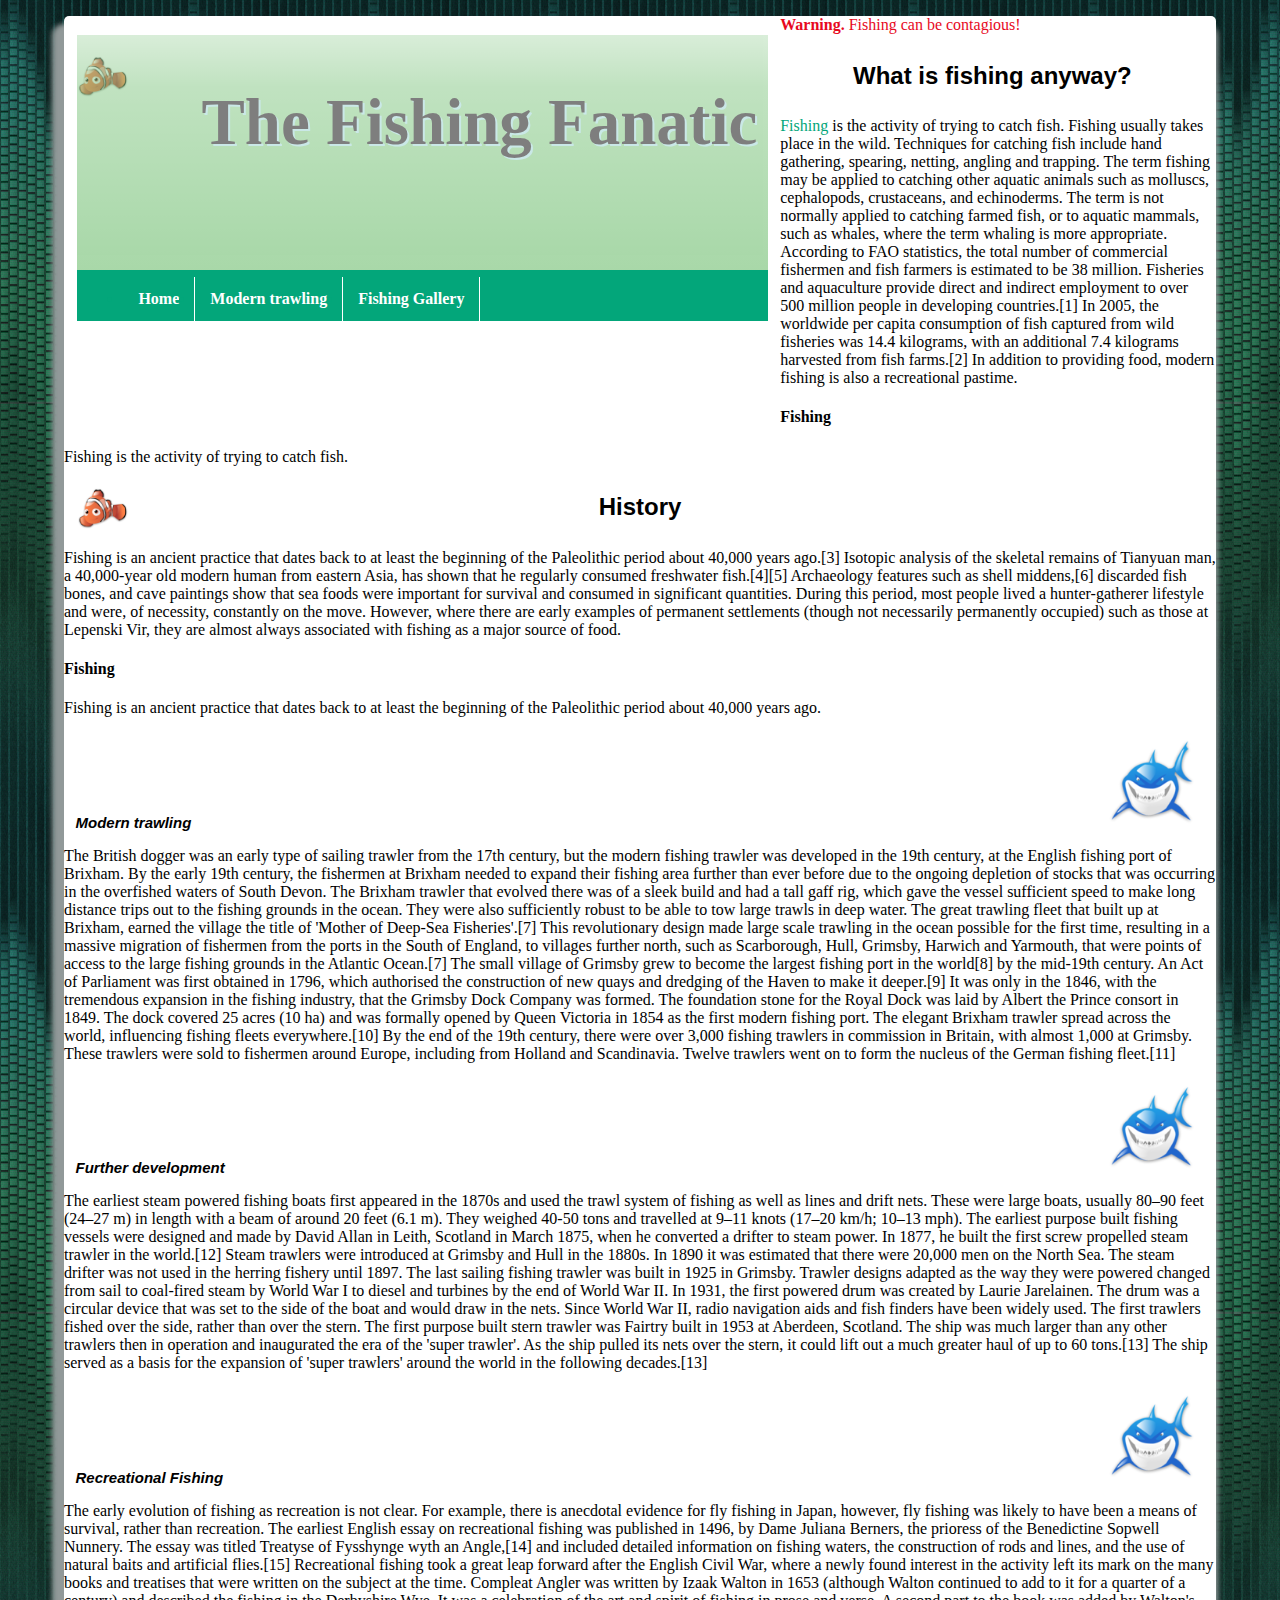
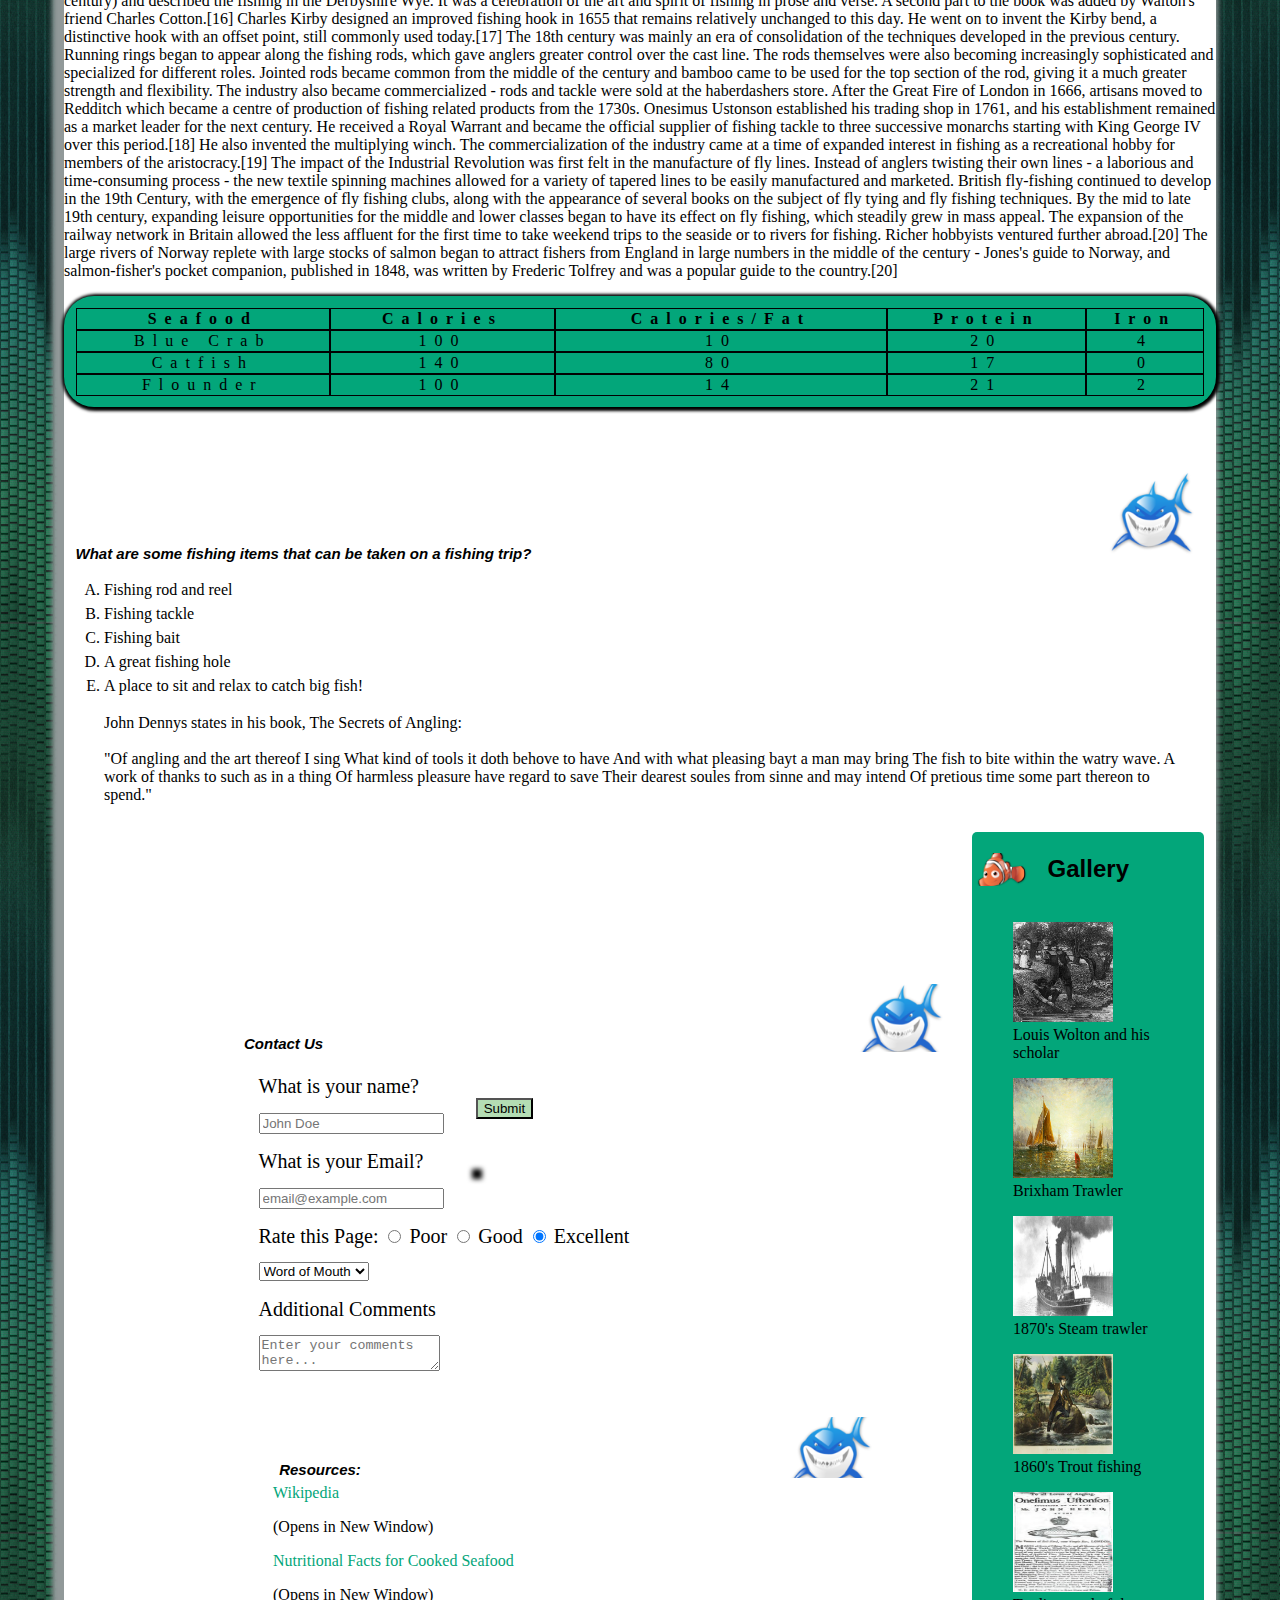
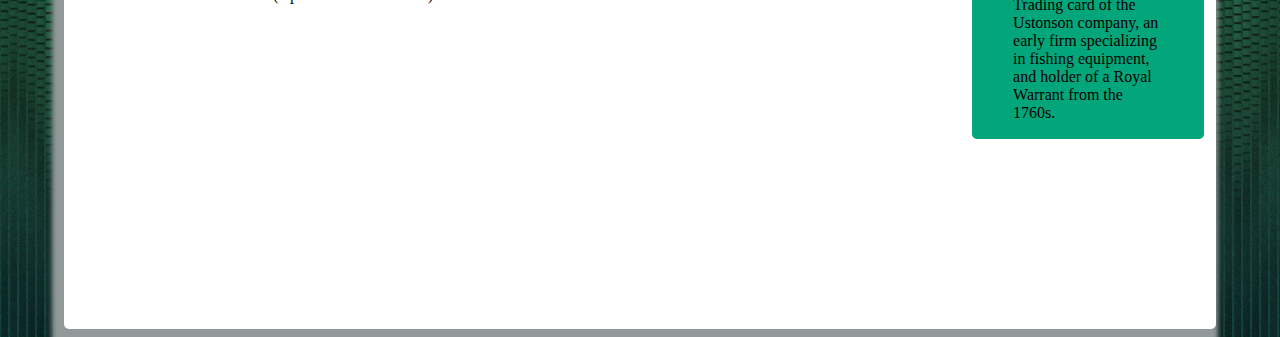
<file: Williams_Terence_Project 4/Index.html>
<!DOCTYPE html>
<html lang="en">

<head>
    <meta charset= "utf-8"/>
	<title> The Fishing Fanatic </title>
	<link href="css/styles.css"                 
	rel="stylesheet"/>
</head>

<body>

<header>

	<div id="content">
	
		<div id="title">
		<h1>The Fishing Fanatic </h1>          <!-- Headline -->
		</div>
		
		<div id="navbar">
	<!-- Starting of my navigation -->
	<nav>
		<ul>     <!-- page links created -->
			<li><a href="index.html"> Home </a></li>
			<li><a href="#Modern"> Modern trawling </a></li>
			<li><a href="#Gallery"> Fishing Gallery </a></li>
		</ul>
	
	</nav>
	
	</div>
	
	</div>
	
	<div class="center"><p><span style="color:#e7091e"><strong> Warning.</strong> Fishing can be contagious!</span></p> </div> <!-- Give warning -->
	
	<div id="intro">
		<h2>What is fishing anyway?</h2>  <!-- Definition given -->
	
		<p><a href="http://en.wikipedia.org/wiki/Fishing">Fishing</a> is the activity of trying to catch fish. Fishing usually takes place in the wild. Techniques for catching fish include hand gathering, spearing, netting, angling and trapping. The term fishing may be applied to catching other aquatic animals such as molluscs, cephalopods, crustaceans, and echinoderms. The term is not normally applied to catching farmed fish, or to aquatic mammals, such as whales, where the term whaling is more appropriate. According to FAO statistics, the total number of commercial fishermen and fish farmers is estimated to be 38 million. Fisheries and aquaculture provide direct and indirect employment to over 500 million people in developing countries.[1] In 2005, the worldwide per capita consumption of fish captured from wild fisheries was 14.4 kilograms, with an additional 7.4 kilograms harvested from fish farms.[2] In addition to providing food, modern fishing is also a recreational pastime.</p>
	</div>
</header>

<aside>                   <!-- Caption set up and distinguished -->

		<h4> Fishing </h4>
		<p> Fishing is the activity of trying to catch fish. </p>
		
</aside>
	
		<section id="history">                              <!-- Section setup for history -->
		<h2><a id="History"></a>History</h2>  <!-- id tag attached to element -->
	
		<p>Fishing is an ancient practice that dates back to at least the beginning of the Paleolithic period about 40,000 years ago.[3] Isotopic analysis of the skeletal remains of Tianyuan man, a 40,000-year old modern human from eastern Asia, has shown that he regularly consumed freshwater fish.[4][5] Archaeology features such as shell middens,[6] discarded fish bones, and cave paintings show that sea foods were important for survival and consumed in significant quantities. During this period, most people lived a hunter-gatherer lifestyle and were, of necessity, constantly on the move. However, where there are early examples of permanent settlements (though not necessarily permanently occupied) such as those at Lepenski Vir, they are almost always associated with fishing as a major source of food.</p>
	
		</section>
<aside>

		<h4> Fishing </h4>               <!-- Caption set up and distinguished -->
		<p> Fishing is an ancient practice that dates back to at least the beginning of the Paleolithic period about 40,000 years ago. </p>
		
</aside>

<article>
	
		<h3><a id="Modern"></a> Modern trawling </h3>  <!-- id tag attached to element -->  <!-- Descriptive paragraph presented next -->        <!-- Designated article section -->
	
		<p>The British dogger was an early type of sailing trawler from the 17th century, but the modern fishing trawler was developed in the 19th century, at the English fishing port of Brixham. By the early 19th century, the fishermen at Brixham needed to expand their fishing area further than ever before due to the ongoing depletion of stocks that was occurring in the overfished waters of South Devon. The Brixham trawler that evolved there was of a sleek build and had a tall gaff rig, which gave the vessel sufficient speed to make long distance trips out to the fishing grounds in the ocean. They were also sufficiently robust to be able to tow large trawls in deep water. The great trawling fleet that built up at Brixham, earned the village the title of 'Mother of Deep-Sea Fisheries'.[7] This revolutionary design made large scale trawling in the ocean possible for the first time, resulting in a massive migration of fishermen from the ports in the South of England, to villages further north, such as Scarborough, Hull, Grimsby, Harwich and Yarmouth, that were points of access to the large fishing grounds in the Atlantic Ocean.[7]

The small village of Grimsby grew to become the largest fishing port in the world[8] by the mid-19th century. An Act of Parliament was first obtained in 1796, which authorised the construction of new quays and dredging of the Haven to make it deeper.[9] It was only in the 1846, with the tremendous expansion in the fishing industry, that the Grimsby Dock Company was formed. The foundation stone for the Royal Dock was laid by Albert the Prince consort in 1849. The dock covered 25 acres (10 ha) and was formally opened by Queen Victoria in 1854 as the first modern fishing port.

The elegant Brixham trawler spread across the world, influencing fishing fleets everywhere.[10] By the end of the 19th century, there were over 3,000 fishing trawlers in commission in Britain, with almost 1,000 at Grimsby. These trawlers were sold to fishermen around Europe, including from Holland and Scandinavia. Twelve trawlers went on to form the nucleus of the German fishing fleet.[11]</p>

</article>

<article>

		<h3>Further development</h3>  <!-- more developement given -->         <!-- Designated article set up -->
	
		<p>The earliest steam powered fishing boats first appeared in the 1870s and used the trawl system of fishing as well as lines and drift nets. These were large boats, usually 80–90 feet (24–27 m) in length with a beam of around 20 feet (6.1 m). They weighed 40-50 tons and travelled at 9–11 knots (17–20 km/h; 10–13 mph). The earliest purpose built fishing vessels were designed and made by David Allan in Leith, Scotland in March 1875, when he converted a drifter to steam power. In 1877, he built the first screw propelled steam trawler in the world.[12]

Steam trawlers were introduced at Grimsby and Hull in the 1880s. In 1890 it was estimated that there were 20,000 men on the North Sea. The steam drifter was not used in the herring fishery until 1897. The last sailing fishing trawler was built in 1925 in Grimsby. Trawler designs adapted as the way they were powered changed from sail to coal-fired steam by World War I to diesel and turbines by the end of World War II.

In 1931, the first powered drum was created by Laurie Jarelainen. The drum was a circular device that was set to the side of the boat and would draw in the nets. Since World War II, radio navigation aids and fish finders have been widely used. The first trawlers fished over the side, rather than over the stern. The first purpose built stern trawler was Fairtry built in 1953 at Aberdeen, Scotland. The ship was much larger than any other trawlers then in operation and inaugurated the era of the 'super trawler'. As the ship pulled its nets over the stern, it could lift out a much greater haul of up to 60 tons.[13] The ship served as a basis for the expansion of 'super trawlers' around the world in the following decades.[13]</p>

</article>

<article>

		<h3><a id="Recreational"></a> Recreational Fishing </h3>   <!-- id tag attached to element -->   <!-- info given about the recreation of fishing -->       <!-- Designated article set up -->
	
		<p>The early evolution of fishing as recreation is not clear. For example, there is anecdotal evidence for fly fishing in Japan, however, fly fishing was likely to have been a means of survival, rather than recreation. The earliest English essay on recreational fishing was published in 1496, by Dame Juliana Berners, the prioress of the Benedictine Sopwell Nunnery. The essay was titled Treatyse of Fysshynge wyth an Angle,[14] and included detailed information on fishing waters, the construction of rods and lines, and the use of natural baits and artificial flies.[15]

Recreational fishing took a great leap forward after the English Civil War, where a newly found interest in the activity left its mark on the many books and treatises that were written on the subject at the time. Compleat Angler was written by Izaak Walton in 1653 (although Walton continued to add to it for a quarter of a century) and described the fishing in the Derbyshire Wye. It was a celebration of the art and spirit of fishing in prose and verse. A second part to the book was added by Walton's friend Charles Cotton.[16]

Charles Kirby designed an improved fishing hook in 1655 that remains relatively unchanged to this day. He went on to invent the Kirby bend, a distinctive hook with an offset point, still commonly used today.[17] The 18th century was mainly an era of consolidation of the techniques developed in the previous century. Running rings began to appear along the fishing rods, which gave anglers greater control over the cast line. The rods themselves were also becoming increasingly sophisticated and specialized for different roles. Jointed rods became common from the middle of the century and bamboo came to be used for the top section of the rod, giving it a much greater strength and flexibility.

The industry also became commercialized - rods and tackle were sold at the haberdashers store. After the Great Fire of London in 1666, artisans moved to Redditch which became a centre of production of fishing related products from the 1730s. Onesimus Ustonson established his trading shop in 1761, and his establishment remained as a market leader for the next century. He received a Royal Warrant and became the official supplier of fishing tackle to three successive monarchs starting with King George IV over this period.[18] He also invented the multiplying winch. The commercialization of the industry came at a time of expanded interest in fishing as a recreational hobby for members of the aristocracy.[19]

The impact of the Industrial Revolution was first felt in the manufacture of fly lines. Instead of anglers twisting their own lines - a laborious and time-consuming process - the new textile spinning machines allowed for a variety of tapered lines to be easily manufactured and marketed.

British fly-fishing continued to develop in the 19th Century, with the emergence of fly fishing clubs, along with the appearance of several books on the subject of fly tying and fly fishing techniques.

By the mid to late 19th century, expanding leisure opportunities for the middle and lower classes began to have its effect on fly fishing, which steadily grew in mass appeal. The expansion of the railway network in Britain allowed the less affluent for the first time to take weekend trips to the seaside or to rivers for fishing. Richer hobbyists ventured further abroad.[20] The large rivers of Norway replete with large stocks of salmon began to attract fishers from England in large numbers in the middle of the century - Jones's guide to Norway, and salmon-fisher's pocket companion, published in 1848, was written by Frederic Tolfrey and was a popular guide to the country.[20]</p>

</article>

	<div>             <!-- Table created and set up -->
		<table>
			<tr>
			<th scope="col">Seafood</th>
			<th scope="col">Calories</th>
			<th scope="col">Calories/Fat</th>
			<th scope="col">Protein</th>
			<th scope="col">Iron</th>
			</tr>
			<tr>
			<td> Blue Crab </td>                          <!-- Table elements -->
			<td> 100 </td>
			<td> 10 </td>
			<td> 20 </td>
			<td> 4 </td>
			</tr>
			<tr>
			<td> Catfish </td>
			<td> 140 </td>
			<td> 80 </td>
			<td> 17 </td>
			<td> 0 </td>
			</tr>
			<tr> 
			<td> Flounder </td>
			<td> 100 </td>
			<td> 14 </td>
			<td> 21 </td>
			<td> 2 </td>
			</tr>
		</table>
		
		<h3>What are some fishing items that can be taken on a fishing trip?</h3>   <!-- ordered list created -->
	
		<ol>
			<li>Fishing rod and reel</li>
			<li>Fishing tackle</li>
			<li>Fishing bait</li>
			<li>A great fishing hole</li>
			<li>A place to sit and relax to catch big fish!</li>
		</ol>
	
<blockquote><p>    <!-- block quote given -->
John Dennys states in his book, The Secrets of Angling:<br> 
<br> "Of angling and the art thereof I sing
What kind of tools it doth behove to have
And with what pleasing bayt a man may bring
The fish to bite within the watry wave.
A work of thanks to such as in a thing
Of harmless pleasure have regard to save
Their dearest soules from sinne and may intend
Of pretious time some part thereon to spend."
 	</blockquote></p>
	</div>

	<div id="sidebar"> 
		<br><h2><a id= "Gallery"></a>     Gallery </h2>    <!-- images added -->    <!-- images given figcaption -->
	
		<br><figure> 
		<a href="images/Louis_John_Rhead__Izaak_Wolton_and_his_scholar.jpg"><img src="images/Louis_John_Rhead__Izaak_Wolton_and_his_scholar.jpg"  alt="Louis Wolton" width="100" height="100" /></a>
		<figcaption>Louis Wolton and his scholar</figcaption>
		</figure>
		<figure>
		<a href="images/A_Brixham_trawler.jpg"><img src="images/A_Brixham_trawler.jpg"  alt="Brixham trawler" width="100" height="100" /></a>
		<figcaption>Brixham Trawler</figcaption>
		</figure>
		<figure>
		<a href="images/440px-HMT_Amethyst.jpg"><img src="images/440px-HMT_Amethyst.jpg"  alt="Steam trawler" width="100" height="100" /></a>
		<figcaption>1870's Steam trawler</figcaption>
		</figure>
		<figure>
		<a href="images/Trout_fishing_1860s.jpg"><img src="images/Trout_fishing_1860s.jpg"  alt="Trout fishing" width="100" height="100" /></a>
		<figcaption>1860's Trout fishing</figcaption>
		</figure>
		<figure>
		<a href="images/Ustonson_advert.jpg"><img src="images/Ustonson_advert.jpg" alt="Ustonson" width="100" height="100" /></a>
		<figcaption>Trading card of the Ustonson company, an early firm specializing in fishing equipment, and holder of a Royal Warrant from the 1760s.</figcaption>
		</figure>
	</div>

<footer>                 <!-- Footer set up and assigned elements -->
	
		<h3 id="contact"> Contact Us</h3>                       <!-- Form creation -->
		<div class="title">
			<label for="username"> What is your name? </label>
		</div>
		
		<div class="input">
			<input type= "text" name="name" placeholder="John Doe" maxlength="30" id="username" required/>
		</div>
		
		<div class="title">
			<label for="useremail"> What is your Email? </label>
		</div>
		
		<div class="input">
			<input type="text" name="name" placeholder="email@example.com" maxlength="30" id="useremail" required/>
		</div>
		
		<div id="rateform">
			<form id="formrate" action="mailto:1tmwilliams@fullsail.com"></form>
		</div>
				
		<div id="radiobuttons">                   <!-- Radio Buttons set up -->
				<span class="ratetitle">Rate this Page:</span>
				<input type="radio" name="rate" value="poor" id="poorrate"/>
				<label for="poorrate"> Poor </label>
				<input type="radio" name="rate" value="good" id="goodrate"/>
				<label for="goodrate"> Good </label>
				<input type="radio" name="rate" value="excellent" checked="checked" id="rateexcellent"/>
				<label for="rateexcellent">Excellent</label>
		</div>
				
		<div class="input">
				<select name="source" id="sourceofuser">
						<option value="wordofmouth"> Word of Mouth </option>
						<option value="online"> Online </option>
						<option value="snailmail"> Snail Mail </option>
					</select>
		</div>
		
		<div class="title">
			
			<label for="usercomments"> Additional Comments </label>                      <!-- Additional comments section created -->
		</div>
		
		<div class="input">
		<textarea name="comments" id="usercomments" placeholder="Enter your comments here..."></textarea>
		</div>
		
		<input id="buttonsubmit" type="submit" value="Submit"/>                   <!-- Submit Button set up -->
		
	<div id="sources">
			<h3 id="resources">                                     <!-- Resources setup -->
			Resources:
			</h3>
			<a href="http://en.wikipedia.org/wiki/Fishing" target= "_blank">Wikipedia</a>
			<p id="first">
			(Opens in New Window)
			</p>
			
			<a href="http://www.fish4fun.com/nutrition.htm" target="_blank">Nutritional Facts for Cooked Seafood</a>
			<p id="second">
			(Opens in New Window)
			</p>
		</div>
		</footer>
			
</body>
</html>
</file>
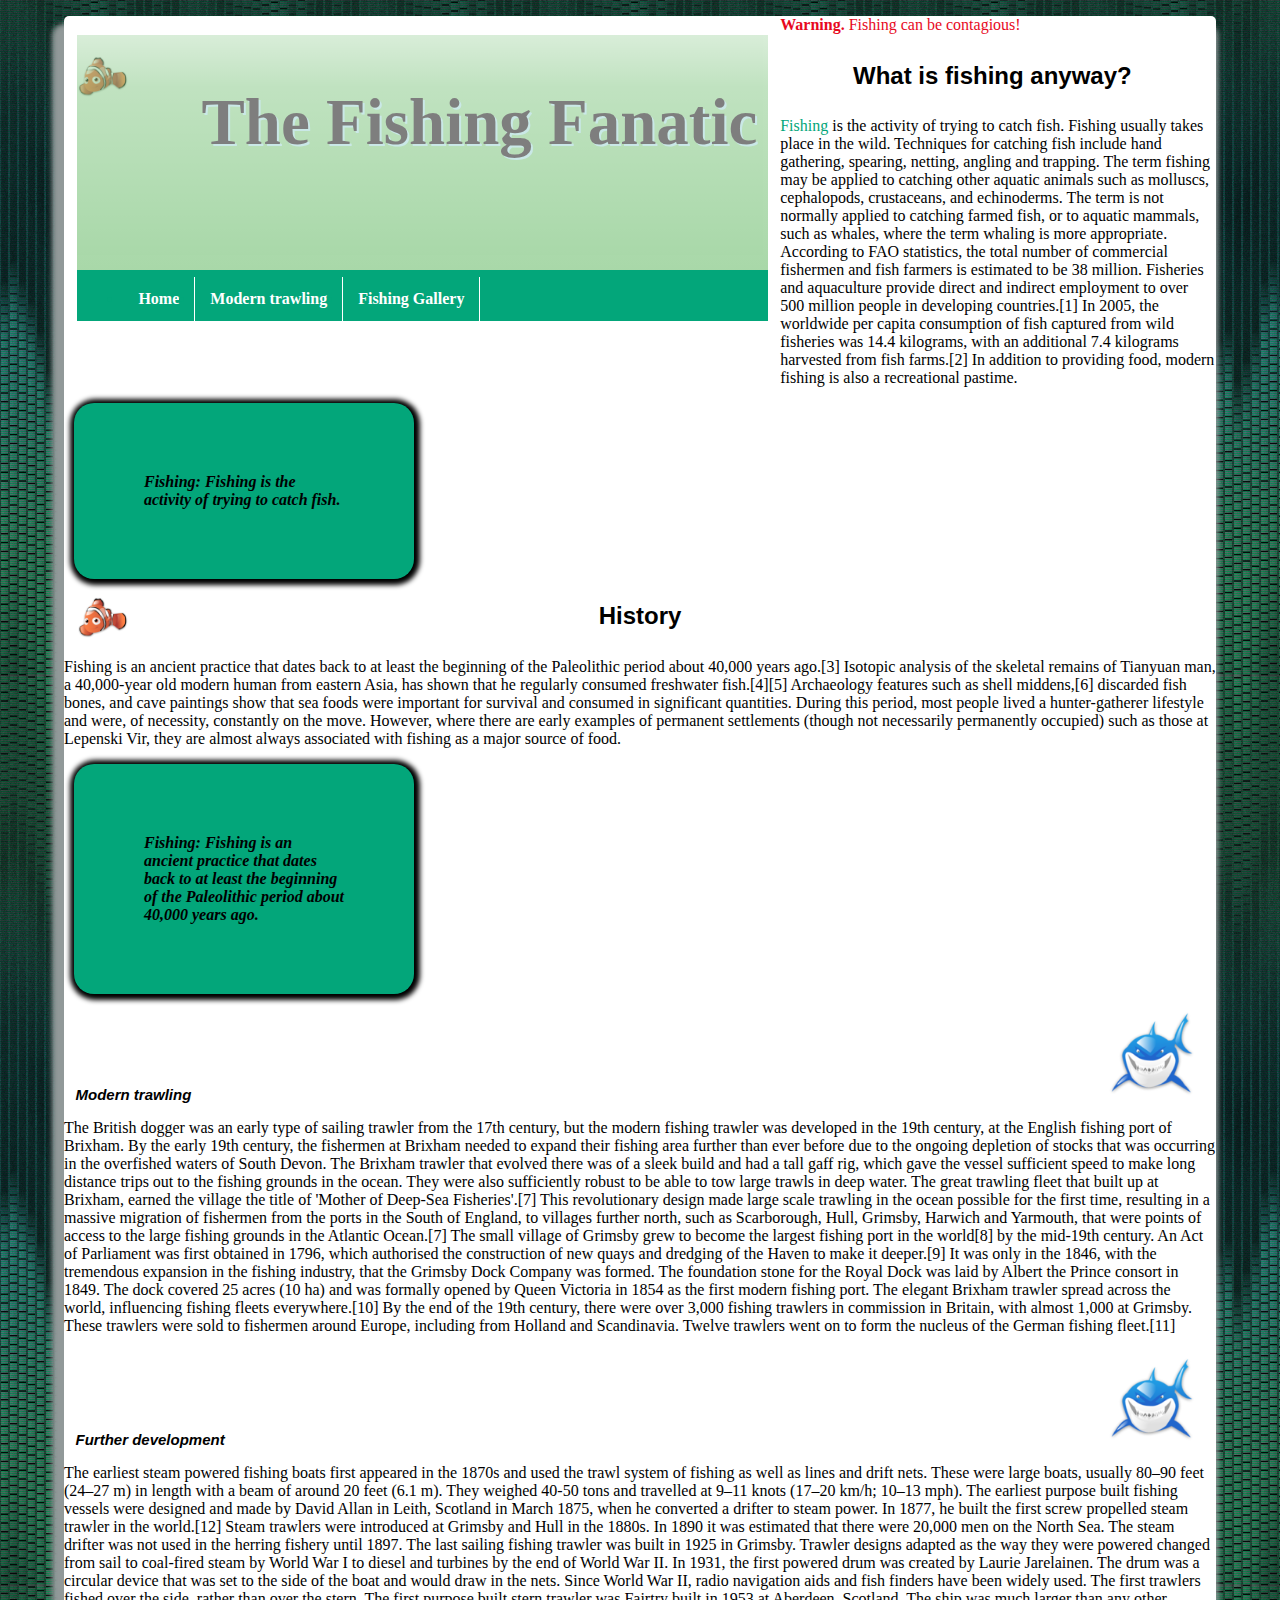
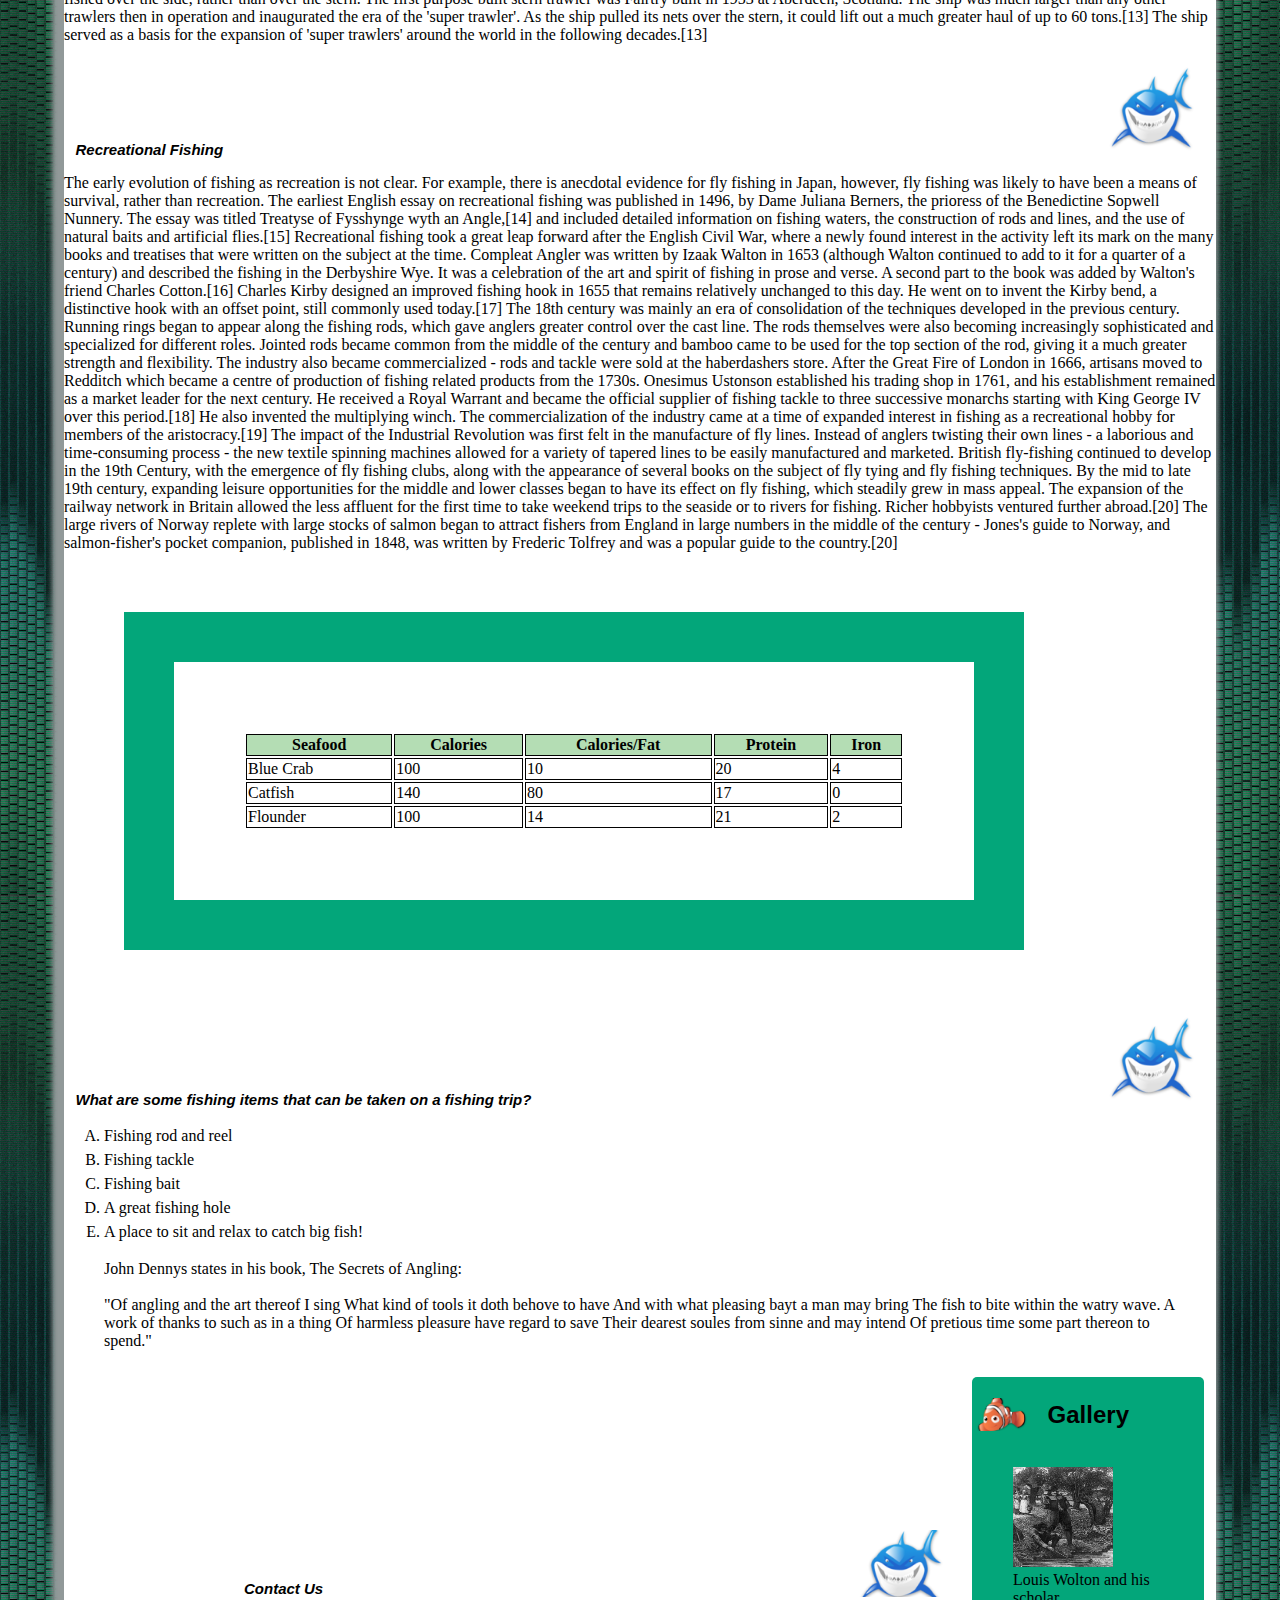
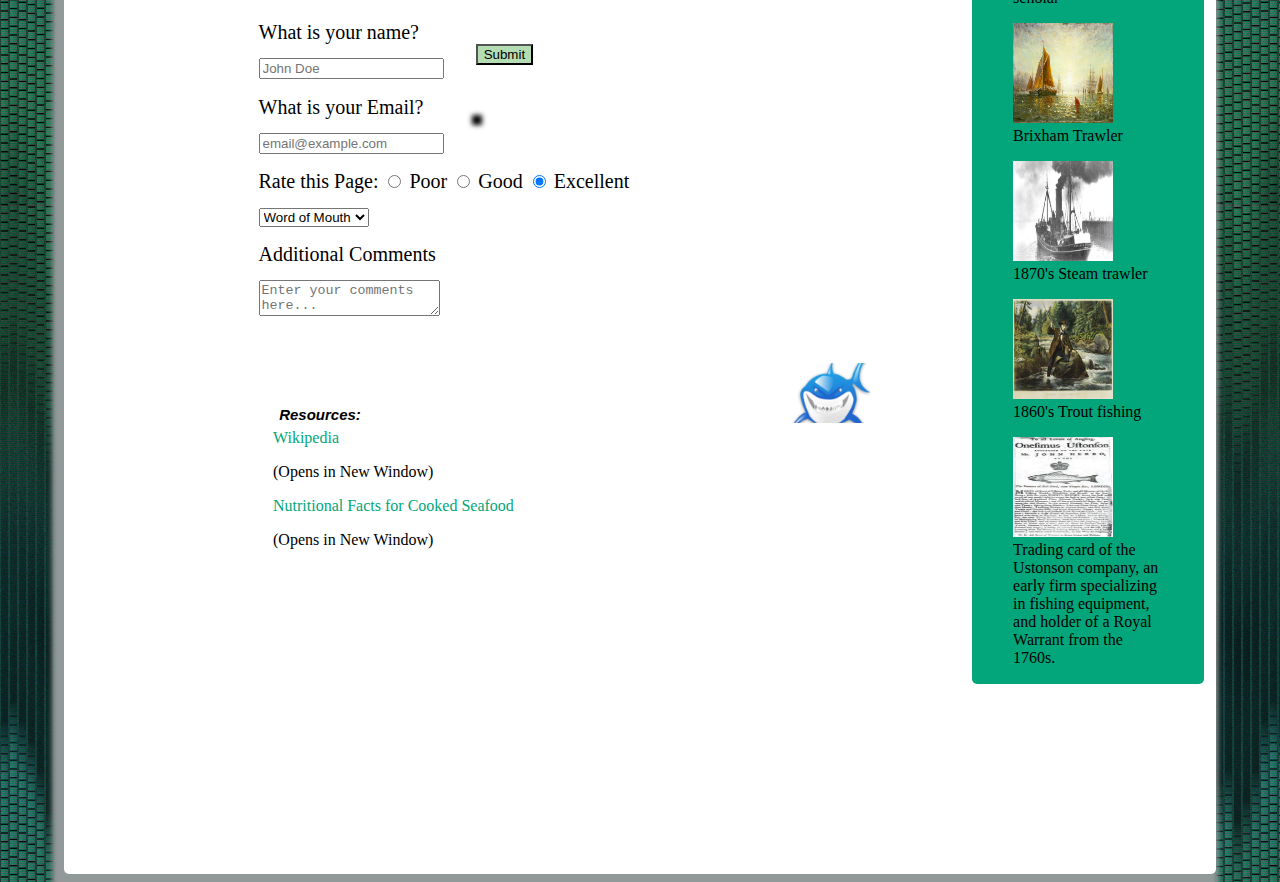
<file: Index .html>
<!DOCTYPE html>
<html lang="en">

<head>
    <meta charset= "utf-8"/>
	<title> The Fishing Fanatic </title>
	<link href="css/styles.css"                 
	rel="stylesheet"/>
</head>

<body>

<header>

	<div id="content">
	
		<div id="title">
		<h1>The Fishing Fanatic </h1>          <!-- Headline -->
		</div>
		
		<div id="navbar">
	<!-- Starting of my navigation -->
	<nav>
		<ul>     <!-- page links created -->
			<li><a href="index.html"> Home </a></li>
			<li><a href="#Modern"> Modern trawling </a></li>
			<li><a href="#Gallery"> Fishing Gallery </a></li>
		</ul>
	
	</nav>
	
	</div>
	
	</div>
	
	<div class="center"><p><span style="color:#e7091e"><strong> Warning.</strong> Fishing can be contagious!</span></p> </div> <!-- Give warning -->
	
	<div id="intro">
		<h2>What is fishing anyway?</h2>  <!-- Definition given -->
	
		<p><a href="http://en.wikipedia.org/wiki/Fishing">Fishing</a> is the activity of trying to catch fish. Fishing usually takes place in the wild. Techniques for catching fish include hand gathering, spearing, netting, angling and trapping. The term fishing may be applied to catching other aquatic animals such as molluscs, cephalopods, crustaceans, and echinoderms. The term is not normally applied to catching farmed fish, or to aquatic mammals, such as whales, where the term whaling is more appropriate. According to FAO statistics, the total number of commercial fishermen and fish farmers is estimated to be 38 million. Fisheries and aquaculture provide direct and indirect employment to over 500 million people in developing countries.[1] In 2005, the worldwide per capita consumption of fish captured from wild fisheries was 14.4 kilograms, with an additional 7.4 kilograms harvested from fish farms.[2] In addition to providing food, modern fishing is also a recreational pastime.</p>
	</div>
</header>

<aside>                   <!-- Caption set up and distinguished -->

		<h4> Fishing: Fishing is the activity of trying to catch fish. </h4>
		
</aside>
	
		<section id="history">                              <!-- Section setup for history -->
		<h2><a id="History"></a>History</h2>  <!-- id tag attached to element -->
	
		<p>Fishing is an ancient practice that dates back to at least the beginning of the Paleolithic period about 40,000 years ago.[3] Isotopic analysis of the skeletal remains of Tianyuan man, a 40,000-year old modern human from eastern Asia, has shown that he regularly consumed freshwater fish.[4][5] Archaeology features such as shell middens,[6] discarded fish bones, and cave paintings show that sea foods were important for survival and consumed in significant quantities. During this period, most people lived a hunter-gatherer lifestyle and were, of necessity, constantly on the move. However, where there are early examples of permanent settlements (though not necessarily permanently occupied) such as those at Lepenski Vir, they are almost always associated with fishing as a major source of food.</p>
	
		</section>
<aside>

		<h4> Fishing: Fishing is an ancient practice that dates back to at least the beginning of the Paleolithic period about 40,000 years ago.</h4>               <!-- Caption set up and distinguished -->
		
</aside>

<article>
	
		<h3><a id="Modern"></a> Modern trawling </h3>  <!-- id tag attached to element -->  <!-- Descriptive paragraph presented next -->        <!-- Designated article section -->
	
		<p>The British dogger was an early type of sailing trawler from the 17th century, but the modern fishing trawler was developed in the 19th century, at the English fishing port of Brixham. By the early 19th century, the fishermen at Brixham needed to expand their fishing area further than ever before due to the ongoing depletion of stocks that was occurring in the overfished waters of South Devon. The Brixham trawler that evolved there was of a sleek build and had a tall gaff rig, which gave the vessel sufficient speed to make long distance trips out to the fishing grounds in the ocean. They were also sufficiently robust to be able to tow large trawls in deep water. The great trawling fleet that built up at Brixham, earned the village the title of 'Mother of Deep-Sea Fisheries'.[7] This revolutionary design made large scale trawling in the ocean possible for the first time, resulting in a massive migration of fishermen from the ports in the South of England, to villages further north, such as Scarborough, Hull, Grimsby, Harwich and Yarmouth, that were points of access to the large fishing grounds in the Atlantic Ocean.[7]

The small village of Grimsby grew to become the largest fishing port in the world[8] by the mid-19th century. An Act of Parliament was first obtained in 1796, which authorised the construction of new quays and dredging of the Haven to make it deeper.[9] It was only in the 1846, with the tremendous expansion in the fishing industry, that the Grimsby Dock Company was formed. The foundation stone for the Royal Dock was laid by Albert the Prince consort in 1849. The dock covered 25 acres (10 ha) and was formally opened by Queen Victoria in 1854 as the first modern fishing port.

The elegant Brixham trawler spread across the world, influencing fishing fleets everywhere.[10] By the end of the 19th century, there were over 3,000 fishing trawlers in commission in Britain, with almost 1,000 at Grimsby. These trawlers were sold to fishermen around Europe, including from Holland and Scandinavia. Twelve trawlers went on to form the nucleus of the German fishing fleet.[11]</p>

</article>

<article>

		<h3>Further development</h3>  <!-- more developement given -->         <!-- Designated article set up -->
	
		<p>The earliest steam powered fishing boats first appeared in the 1870s and used the trawl system of fishing as well as lines and drift nets. These were large boats, usually 80–90 feet (24–27 m) in length with a beam of around 20 feet (6.1 m). They weighed 40-50 tons and travelled at 9–11 knots (17–20 km/h; 10–13 mph). The earliest purpose built fishing vessels were designed and made by David Allan in Leith, Scotland in March 1875, when he converted a drifter to steam power. In 1877, he built the first screw propelled steam trawler in the world.[12]

Steam trawlers were introduced at Grimsby and Hull in the 1880s. In 1890 it was estimated that there were 20,000 men on the North Sea. The steam drifter was not used in the herring fishery until 1897. The last sailing fishing trawler was built in 1925 in Grimsby. Trawler designs adapted as the way they were powered changed from sail to coal-fired steam by World War I to diesel and turbines by the end of World War II.

In 1931, the first powered drum was created by Laurie Jarelainen. The drum was a circular device that was set to the side of the boat and would draw in the nets. Since World War II, radio navigation aids and fish finders have been widely used. The first trawlers fished over the side, rather than over the stern. The first purpose built stern trawler was Fairtry built in 1953 at Aberdeen, Scotland. The ship was much larger than any other trawlers then in operation and inaugurated the era of the 'super trawler'. As the ship pulled its nets over the stern, it could lift out a much greater haul of up to 60 tons.[13] The ship served as a basis for the expansion of 'super trawlers' around the world in the following decades.[13]</p>

</article>

<article>

		<h3><a id="Recreational"></a> Recreational Fishing </h3>   <!-- id tag attached to element -->   <!-- info given about the recreation of fishing -->       <!-- Designated article set up -->
	
		<p>The early evolution of fishing as recreation is not clear. For example, there is anecdotal evidence for fly fishing in Japan, however, fly fishing was likely to have been a means of survival, rather than recreation. The earliest English essay on recreational fishing was published in 1496, by Dame Juliana Berners, the prioress of the Benedictine Sopwell Nunnery. The essay was titled Treatyse of Fysshynge wyth an Angle,[14] and included detailed information on fishing waters, the construction of rods and lines, and the use of natural baits and artificial flies.[15]

Recreational fishing took a great leap forward after the English Civil War, where a newly found interest in the activity left its mark on the many books and treatises that were written on the subject at the time. Compleat Angler was written by Izaak Walton in 1653 (although Walton continued to add to it for a quarter of a century) and described the fishing in the Derbyshire Wye. It was a celebration of the art and spirit of fishing in prose and verse. A second part to the book was added by Walton's friend Charles Cotton.[16]

Charles Kirby designed an improved fishing hook in 1655 that remains relatively unchanged to this day. He went on to invent the Kirby bend, a distinctive hook with an offset point, still commonly used today.[17] The 18th century was mainly an era of consolidation of the techniques developed in the previous century. Running rings began to appear along the fishing rods, which gave anglers greater control over the cast line. The rods themselves were also becoming increasingly sophisticated and specialized for different roles. Jointed rods became common from the middle of the century and bamboo came to be used for the top section of the rod, giving it a much greater strength and flexibility.

The industry also became commercialized - rods and tackle were sold at the haberdashers store. After the Great Fire of London in 1666, artisans moved to Redditch which became a centre of production of fishing related products from the 1730s. Onesimus Ustonson established his trading shop in 1761, and his establishment remained as a market leader for the next century. He received a Royal Warrant and became the official supplier of fishing tackle to three successive monarchs starting with King George IV over this period.[18] He also invented the multiplying winch. The commercialization of the industry came at a time of expanded interest in fishing as a recreational hobby for members of the aristocracy.[19]

The impact of the Industrial Revolution was first felt in the manufacture of fly lines. Instead of anglers twisting their own lines - a laborious and time-consuming process - the new textile spinning machines allowed for a variety of tapered lines to be easily manufactured and marketed.

British fly-fishing continued to develop in the 19th Century, with the emergence of fly fishing clubs, along with the appearance of several books on the subject of fly tying and fly fishing techniques.

By the mid to late 19th century, expanding leisure opportunities for the middle and lower classes began to have its effect on fly fishing, which steadily grew in mass appeal. The expansion of the railway network in Britain allowed the less affluent for the first time to take weekend trips to the seaside or to rivers for fishing. Richer hobbyists ventured further abroad.[20] The large rivers of Norway replete with large stocks of salmon began to attract fishers from England in large numbers in the middle of the century - Jones's guide to Norway, and salmon-fisher's pocket companion, published in 1848, was written by Frederic Tolfrey and was a popular guide to the country.[20]</p>

</article>

	<div>             <!-- Table created and set up -->
		<table>
			<tr>
			<th scope="col">Seafood</th>
			<th scope="col">Calories</th>
			<th scope="col">Calories/Fat</th>
			<th scope="col">Protein</th>
			<th scope="col">Iron</th>
			</tr>
			<tr>
			<td> Blue Crab </td>                          <!-- Table elements -->
			<td> 100 </td>
			<td> 10 </td>
			<td> 20 </td>
			<td> 4 </td>
			</tr>
			<tr>
			<td> Catfish </td>
			<td> 140 </td>
			<td> 80 </td>
			<td> 17 </td>
			<td> 0 </td>
			</tr>
			<tr> 
			<td> Flounder </td>
			<td> 100 </td>
			<td> 14 </td>
			<td> 21 </td>
			<td> 2 </td>
			</tr>
		</table>
		
		<h3>What are some fishing items that can be taken on a fishing trip?</h3>   <!-- ordered list created -->
	
		<ol>
			<li>Fishing rod and reel</li>
			<li>Fishing tackle</li>
			<li>Fishing bait</li>
			<li>A great fishing hole</li>
			<li>A place to sit and relax to catch big fish!</li>
		</ol>
	
<blockquote><p>    <!-- block quote given -->
John Dennys states in his book, The Secrets of Angling:<br> 
<br> "Of angling and the art thereof I sing
What kind of tools it doth behove to have
And with what pleasing bayt a man may bring
The fish to bite within the watry wave.
A work of thanks to such as in a thing
Of harmless pleasure have regard to save
Their dearest soules from sinne and may intend
Of pretious time some part thereon to spend."
 	</blockquote></p>
	</div>

	<div id="sidebar"> 
		<br><h2><a id= "Gallery"></a>     Gallery </h2>    <!-- images added -->    <!-- images given figcaption -->
	
		<br><figure> 
		<a href="images/Louis_John_Rhead__Izaak_Wolton_and_his_scholar.jpg"><img src="images/Louis_John_Rhead__Izaak_Wolton_and_his_scholar.jpg"  alt="Louis Wolton" width="100" height="100" /></a>
		<figcaption>Louis Wolton and his scholar</figcaption>
		</figure>
		<figure>
		<a href="images/A_Brixham_trawler.jpg"><img src="images/A_Brixham_trawler.jpg"  alt="Brixham trawler" width="100" height="100" /></a>
		<figcaption>Brixham Trawler</figcaption>
		</figure>
		<figure>
		<a href="images/440px-HMT_Amethyst.jpg"><img src="images/440px-HMT_Amethyst.jpg"  alt="Steam trawler" width="100" height="100" /></a>
		<figcaption>1870's Steam trawler</figcaption>
		</figure>
		<figure>
		<a href="images/Trout_fishing_1860s.jpg"><img src="images/Trout_fishing_1860s.jpg"  alt="Trout fishing" width="100" height="100" /></a>
		<figcaption>1860's Trout fishing</figcaption>
		</figure>
		<figure>
		<a href="images/Ustonson_advert.jpg"><img src="images/Ustonson_advert.jpg" alt="Ustonson" width="100" height="100" /></a>
		<figcaption>Trading card of the Ustonson company, an early firm specializing in fishing equipment, and holder of a Royal Warrant from the 1760s.</figcaption>
		</figure>
	</div>

<footer>                 <!-- Footer set up and assigned elements -->
	
		<h3 id="contact"> Contact Us</h3>                       <!-- Form creation -->
		<div class="title">
			<label for="username"> What is your name? </label>
		</div>
		
		<div class="input">
			<input type= "text" name="name" placeholder="John Doe" maxlength="30" id="username" required/>
		</div>
		
		<div class="title">
			<label for="useremail"> What is your Email? </label>
		</div>
		
		<div class="input">
			<input type="text" name="name" placeholder="email@example.com" maxlength="30" id="useremail" required/>
		</div>
		
		<div id="rateform">
			<form id="formrate" action="mailto:1tmwilliams@fullsail.com"></form>
		</div>
				
		<div id="radiobuttons">                   <!-- Radio Buttons set up -->
				<span class="ratetitle">Rate this Page:</span>
				<input type="radio" name="rate" value="poor" id="poorrate"/>
				<label for="poorrate"> Poor </label>
				<input type="radio" name="rate" value="good" id="goodrate"/>
				<label for="goodrate"> Good </label>
				<input type="radio" name="rate" value="excellent" checked="checked" id="rateexcellent"/>
				<label for="rateexcellent">Excellent</label>
		</div>
				
		<div class="input">
				<select name="source" id="sourceofuser">
						<option value="wordofmouth"> Word of Mouth </option>
						<option value="online"> Online </option>
						<option value="snailmail"> Snail Mail </option>
					</select>
		</div>
		
		<div class="title">
			
			<label for="usercomments"> Additional Comments </label>                      <!-- Additional comments section created -->
		</div>
		
		<div class="input">
		<textarea name="comments" id="usercomments" placeholder="Enter your comments here..."></textarea>
		</div>
		
		<input id="buttonsubmit" type="submit" value="Submit"/>                   <!-- Submit Button set up -->
		
	<div id="sources">
			<h3 id="resources">                                     <!-- Resources setup -->
			Resources:
			</h3>
			<a href="http://en.wikipedia.org/wiki/Fishing" target= "_blank">Wikipedia</a>
			<p id="first">
			(Opens in New Window)
			</p>
			
			<a href="http://www.fish4fun.com/nutrition.htm" target="_blank">Nutritional Facts for Cooked Seafood</a>
			<p id="second">
			(Opens in New Window)
			</p>
		</div>
		</footer>
			
</body>
</html>
</file>
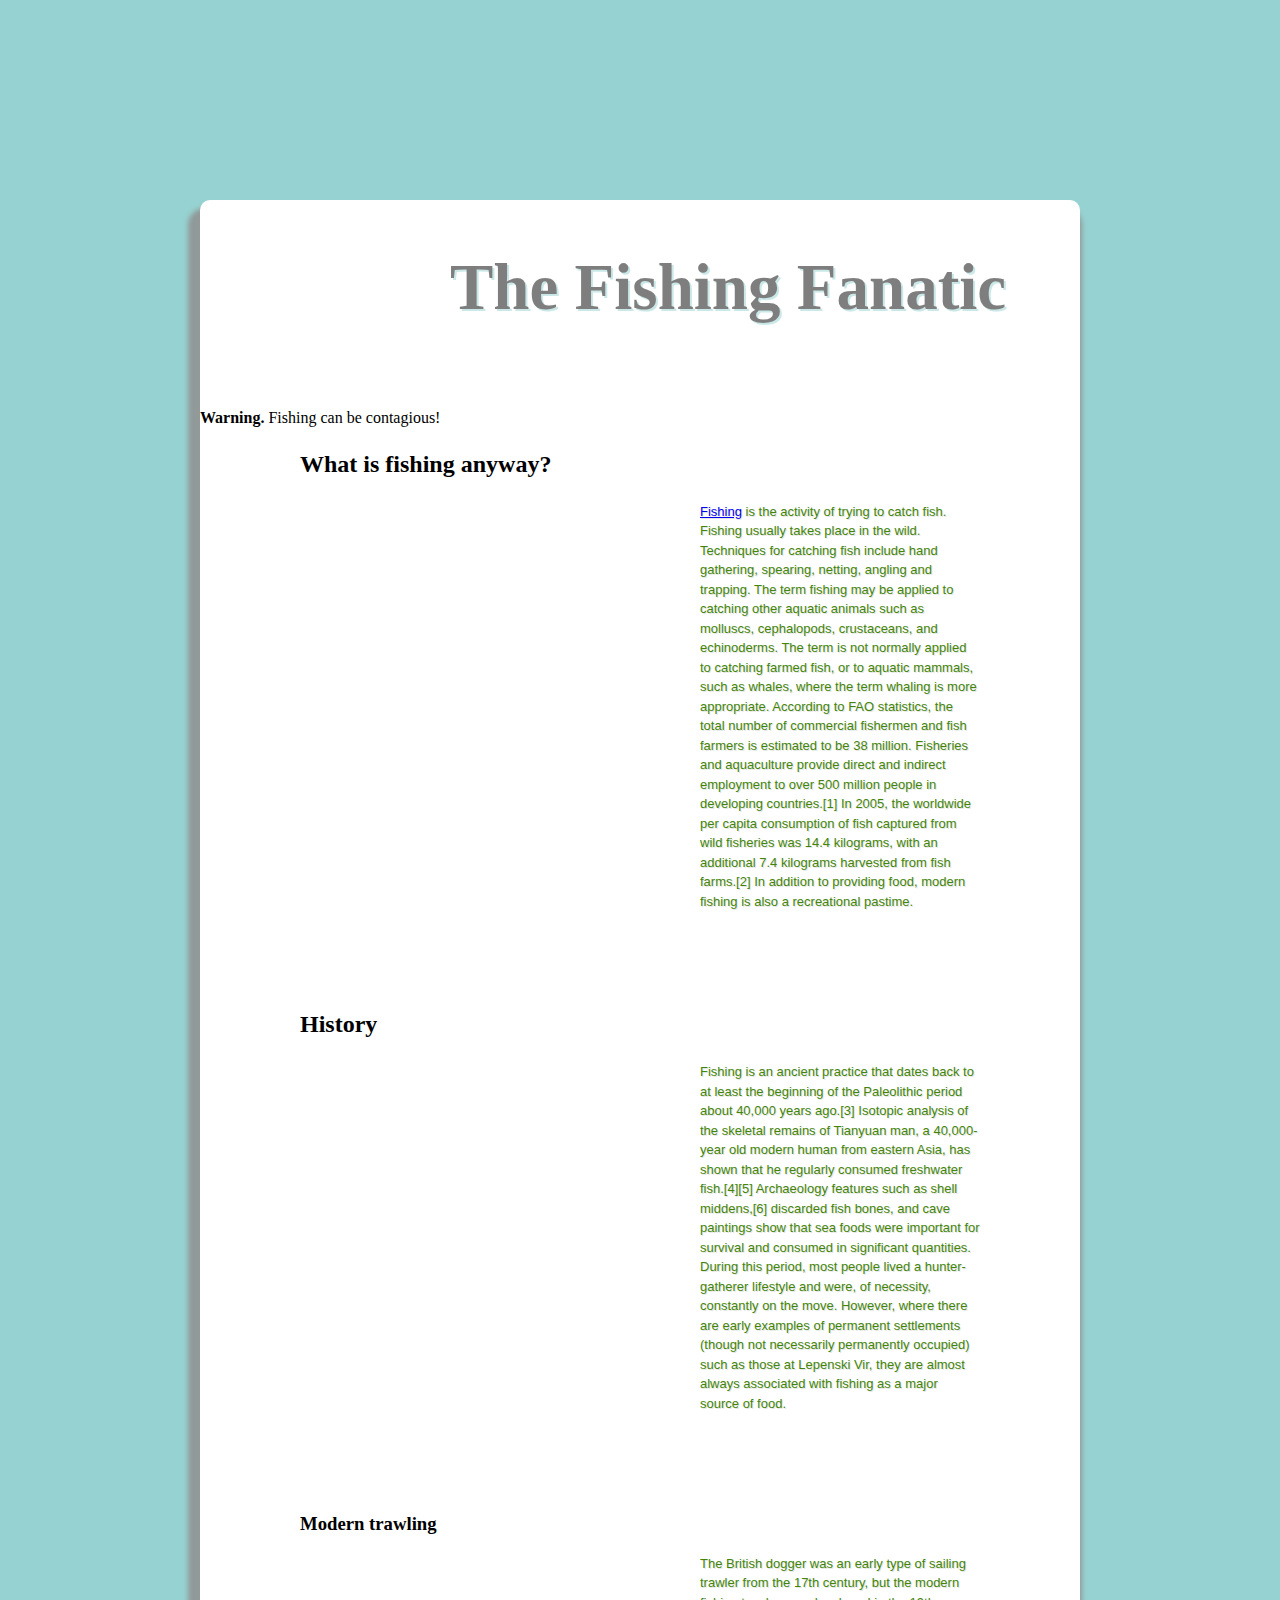
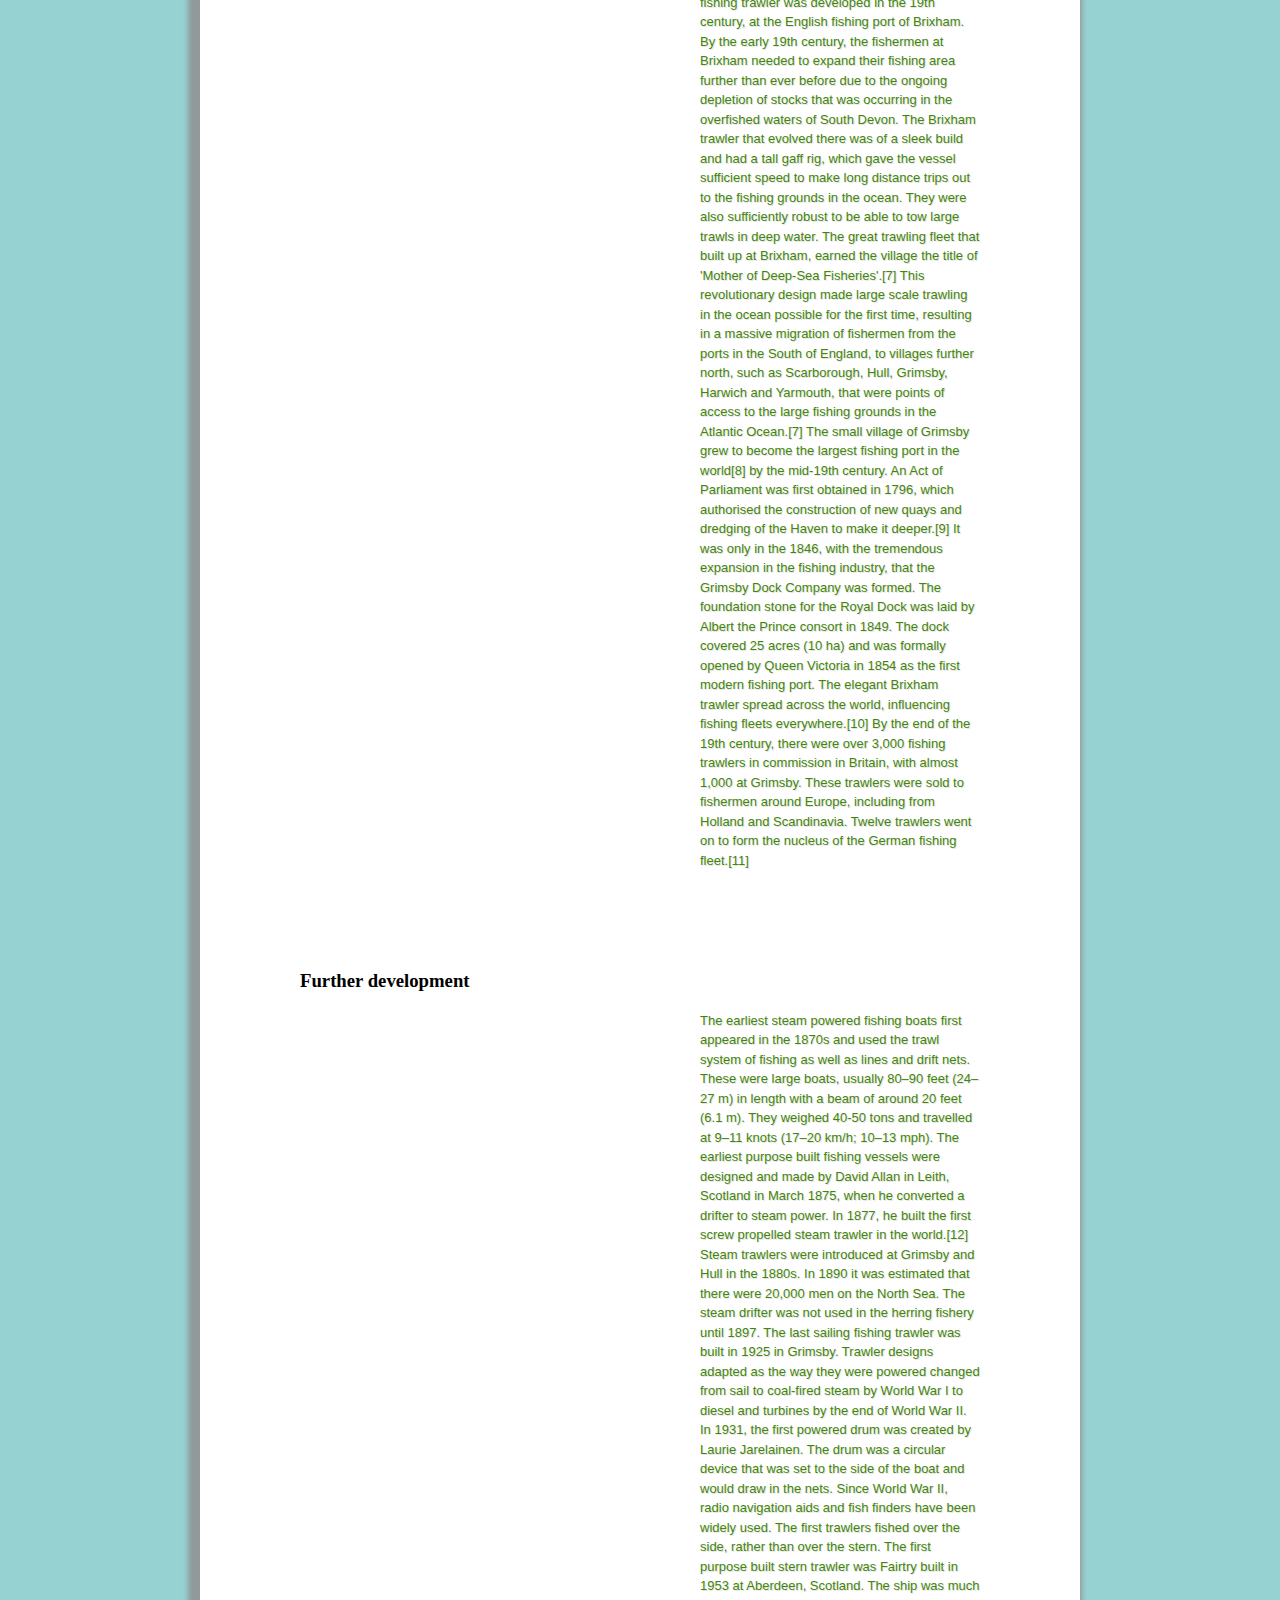
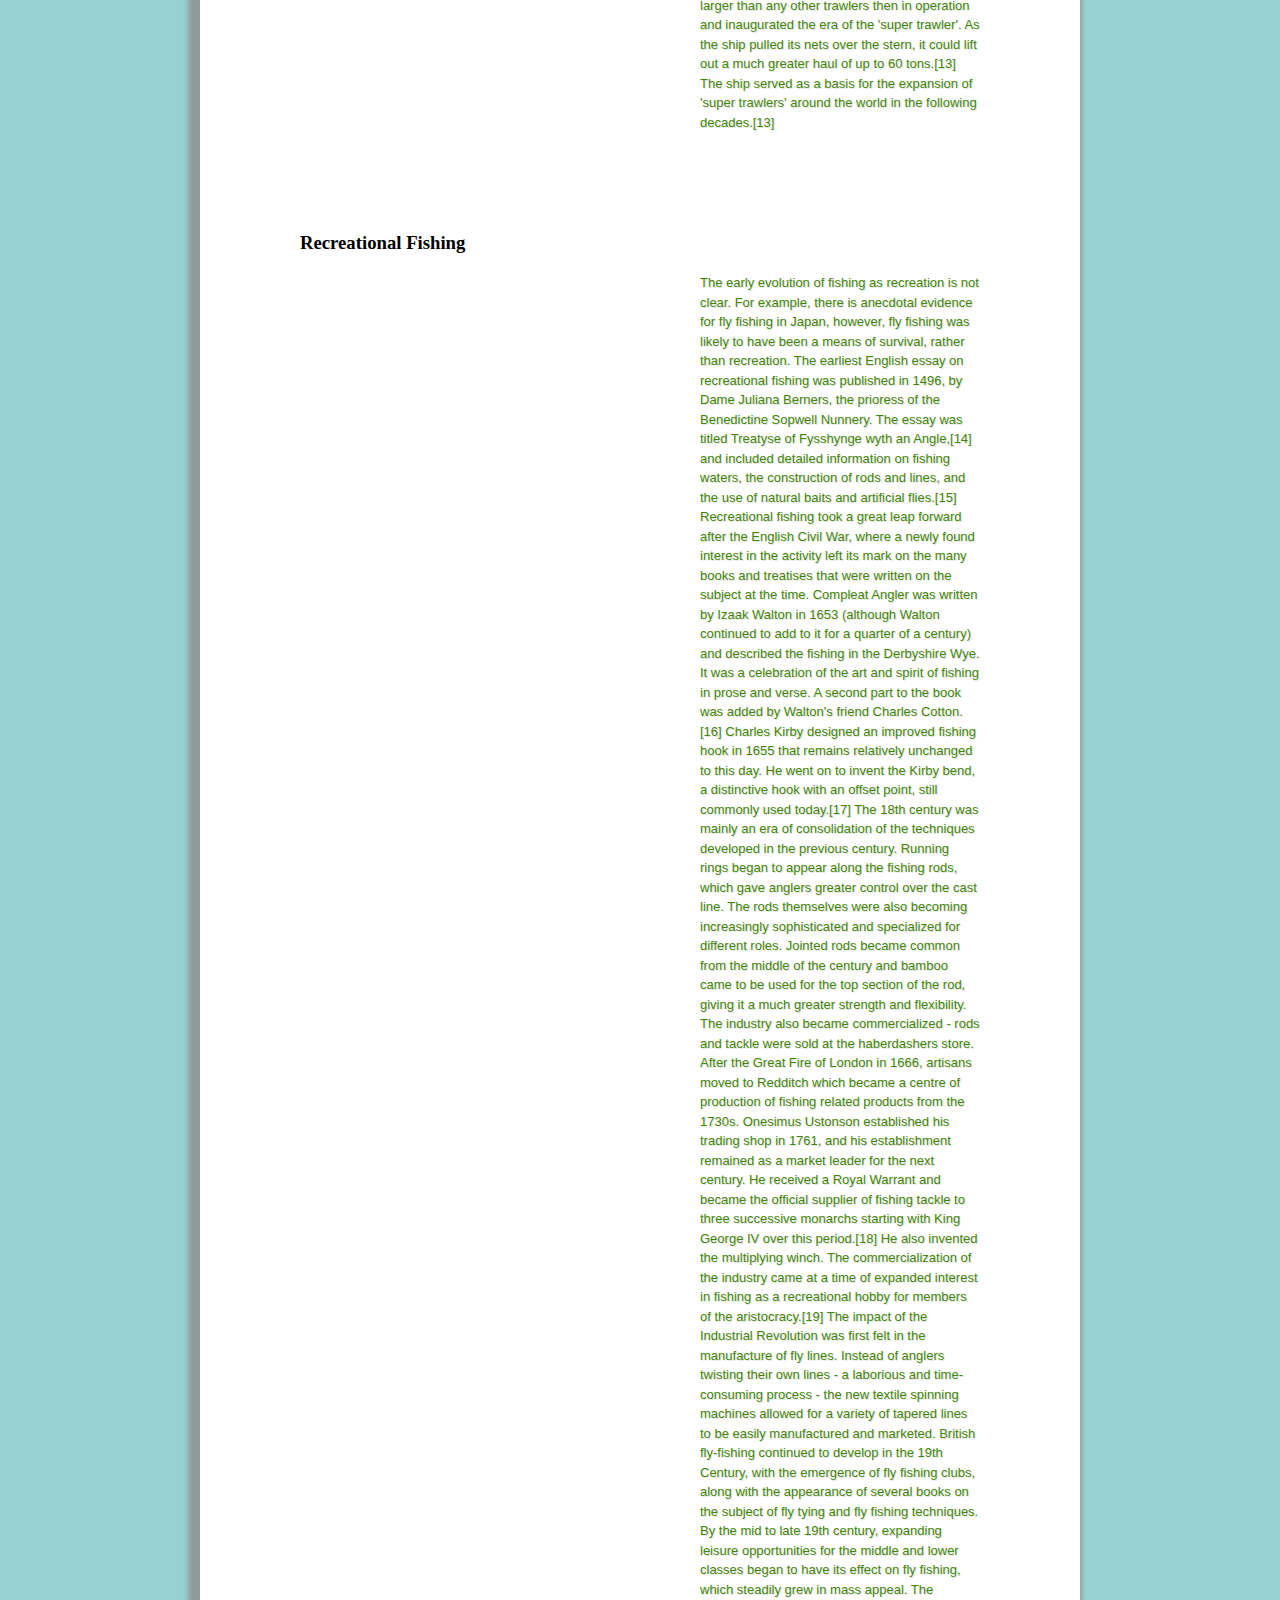
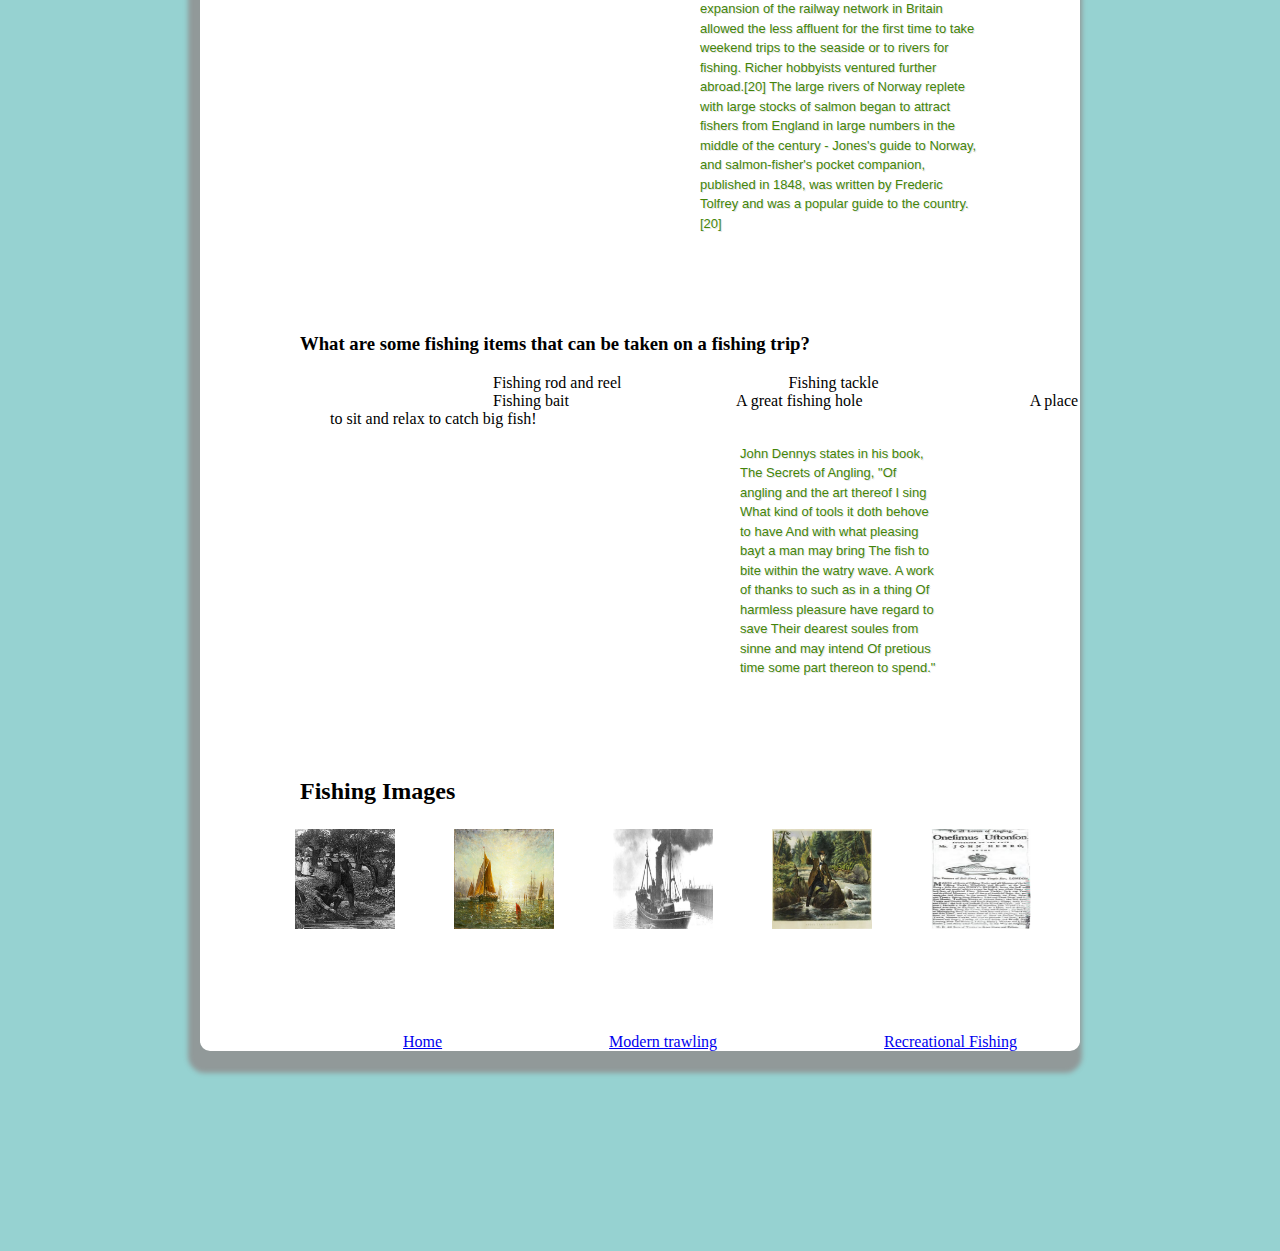
<file: Williams_Terence_Project 2/fishing.html>
<!DOCTYPE html>
<html lang="en">
	<head>
  		<meta charset= "utf-8"/>
		<title> The Fishing Fanatic </title>
		<link href="css/styles.css"
		rel="stylesheet"/>
 	</head>
	<body>
		<h1>The Fishing Fanatic</h1>
		<p1><strong> Warning.</strong> Fishing can be contagious!</p1> 
		<h2>What is fishing anyway?</h2>
		<p><a href="http://en.wikipedia.org/wiki/Fishing">Fishing</a> is the activity of trying to catch fish. Fishing usually takes place in the wild. Techniques for catching fish include hand gathering, spearing, netting, angling and trapping.

The term fishing may be applied to catching other aquatic animals such as molluscs, cephalopods, crustaceans, and echinoderms. The term is not normally applied to catching farmed fish, or to aquatic mammals, such as whales, where the term whaling is more appropriate.

According to FAO statistics, the total number of commercial fishermen and fish farmers is estimated to be 38 million. Fisheries and aquaculture provide direct and indirect employment to over 500 million people in developing countries.[1] In 2005, the worldwide per capita consumption of fish captured from wild fisheries was 14.4 kilograms, with an additional 7.4 kilograms harvested from fish farms.[2] In addition to providing food, modern fishing is also a recreational pastime.</p>
		<h2 id="History">History</h2>
		<p>Fishing is an ancient practice that dates back to at least the beginning of the Paleolithic period about 40,000 years ago.[3] Isotopic analysis of the skeletal remains of Tianyuan man, a 40,000-year old modern human from eastern Asia, has shown that he regularly consumed freshwater fish.[4][5] Archaeology features such as shell middens,[6] discarded fish bones, and cave paintings show that sea foods were important for survival and consumed in significant quantities.

During this period, most people lived a hunter-gatherer lifestyle and were, of necessity, constantly on the move. However, where there are early examples of permanent settlements (though not necessarily permanently occupied) such as those at Lepenski Vir, they are almost always associated with fishing as a major source of food.</p>
		<h3 id="Modern trawling">Modern trawling</h3>
		<p>The British dogger was an early type of sailing trawler from the 17th century, but the modern fishing trawler was developed in the 19th century, at the English fishing port of Brixham. By the early 19th century, the fishermen at Brixham needed to expand their fishing area further than ever before due to the ongoing depletion of stocks that was occurring in the overfished waters of South Devon. The Brixham trawler that evolved there was of a sleek build and had a tall gaff rig, which gave the vessel sufficient speed to make long distance trips out to the fishing grounds in the ocean. They were also sufficiently robust to be able to tow large trawls in deep water. The great trawling fleet that built up at Brixham, earned the village the title of 'Mother of Deep-Sea Fisheries'.[7] This revolutionary design made large scale trawling in the ocean possible for the first time, resulting in a massive migration of fishermen from the ports in the South of England, to villages further north, such as Scarborough, Hull, Grimsby, Harwich and Yarmouth, that were points of access to the large fishing grounds in the Atlantic Ocean.[7]

The small village of Grimsby grew to become the largest fishing port in the world[8] by the mid-19th century. An Act of Parliament was first obtained in 1796, which authorised the construction of new quays and dredging of the Haven to make it deeper.[9] It was only in the 1846, with the tremendous expansion in the fishing industry, that the Grimsby Dock Company was formed. The foundation stone for the Royal Dock was laid by Albert the Prince consort in 1849. The dock covered 25 acres (10 ha) and was formally opened by Queen Victoria in 1854 as the first modern fishing port.

The elegant Brixham trawler spread across the world, influencing fishing fleets everywhere.[10] By the end of the 19th century, there were over 3,000 fishing trawlers in commission in Britain, with almost 1,000 at Grimsby. These trawlers were sold to fishermen around Europe, including from Holland and Scandinavia. Twelve trawlers went on to form the nucleus of the German fishing fleet.[11]</p>
		<h3>Further development</h3>
		<p>The earliest steam powered fishing boats first appeared in the 1870s and used the trawl system of fishing as well as lines and drift nets. These were large boats, usually 80–90 feet (24–27 m) in length with a beam of around 20 feet (6.1 m). They weighed 40-50 tons and travelled at 9–11 knots (17–20 km/h; 10–13 mph). The earliest purpose built fishing vessels were designed and made by David Allan in Leith, Scotland in March 1875, when he converted a drifter to steam power. In 1877, he built the first screw propelled steam trawler in the world.[12]

Steam trawlers were introduced at Grimsby and Hull in the 1880s. In 1890 it was estimated that there were 20,000 men on the North Sea. The steam drifter was not used in the herring fishery until 1897. The last sailing fishing trawler was built in 1925 in Grimsby. Trawler designs adapted as the way they were powered changed from sail to coal-fired steam by World War I to diesel and turbines by the end of World War II.

In 1931, the first powered drum was created by Laurie Jarelainen. The drum was a circular device that was set to the side of the boat and would draw in the nets. Since World War II, radio navigation aids and fish finders have been widely used. The first trawlers fished over the side, rather than over the stern. The first purpose built stern trawler was Fairtry built in 1953 at Aberdeen, Scotland. The ship was much larger than any other trawlers then in operation and inaugurated the era of the 'super trawler'. As the ship pulled its nets over the stern, it could lift out a much greater haul of up to 60 tons.[13] The ship served as a basis for the expansion of 'super trawlers' around the world in the following decades.[13]</p>
		<h3 id="Recreational fishing">Recreational Fishing</h3>
		<p>The early evolution of fishing as recreation is not clear. For example, there is anecdotal evidence for fly fishing in Japan, however, fly fishing was likely to have been a means of survival, rather than recreation. The earliest English essay on recreational fishing was published in 1496, by Dame Juliana Berners, the prioress of the Benedictine Sopwell Nunnery. The essay was titled Treatyse of Fysshynge wyth an Angle,[14] and included detailed information on fishing waters, the construction of rods and lines, and the use of natural baits and artificial flies.[15]

Recreational fishing took a great leap forward after the English Civil War, where a newly found interest in the activity left its mark on the many books and treatises that were written on the subject at the time. Compleat Angler was written by Izaak Walton in 1653 (although Walton continued to add to it for a quarter of a century) and described the fishing in the Derbyshire Wye. It was a celebration of the art and spirit of fishing in prose and verse. A second part to the book was added by Walton's friend Charles Cotton.[16]

Charles Kirby designed an improved fishing hook in 1655 that remains relatively unchanged to this day. He went on to invent the Kirby bend, a distinctive hook with an offset point, still commonly used today.[17] The 18th century was mainly an era of consolidation of the techniques developed in the previous century. Running rings began to appear along the fishing rods, which gave anglers greater control over the cast line. The rods themselves were also becoming increasingly sophisticated and specialized for different roles. Jointed rods became common from the middle of the century and bamboo came to be used for the top section of the rod, giving it a much greater strength and flexibility.

The industry also became commercialized - rods and tackle were sold at the haberdashers store. After the Great Fire of London in 1666, artisans moved to Redditch which became a centre of production of fishing related products from the 1730s. Onesimus Ustonson established his trading shop in 1761, and his establishment remained as a market leader for the next century. He received a Royal Warrant and became the official supplier of fishing tackle to three successive monarchs starting with King George IV over this period.[18] He also invented the multiplying winch. The commercialization of the industry came at a time of expanded interest in fishing as a recreational hobby for members of the aristocracy.[19]

The impact of the Industrial Revolution was first felt in the manufacture of fly lines. Instead of anglers twisting their own lines - a laborious and time-consuming process - the new textile spinning machines allowed for a variety of tapered lines to be easily manufactured and marketed.

British fly-fishing continued to develop in the 19th Century, with the emergence of fly fishing clubs, along with the appearance of several books on the subject of fly tying and fly fishing techniques.

By the mid to late 19th century, expanding leisure opportunities for the middle and lower classes began to have its effect on fly fishing, which steadily grew in mass appeal. The expansion of the railway network in Britain allowed the less affluent for the first time to take weekend trips to the seaside or to rivers for fishing. Richer hobbyists ventured further abroad.[20] The large rivers of Norway replete with large stocks of salmon began to attract fishers from England in large numbers in the middle of the century - Jones's guide to Norway, and salmon-fisher's pocket companion, published in 1848, was written by Frederic Tolfrey and was a popular guide to the country.[20]</p>
		<h3>What are some fishing items that can be taken on a fishing trip?</h3>
		<ol>
		<li>Fishing rod and reel</li>
		<li>Fishing tackle</li>
		<li>Fishing bait</li>
		<li>A great fishing hole</li>
		<li>A place to sit and relax to catch big fish!</li>
		</ol>
		<blockquote>
		<p>John Dennys states in his book, The Secrets of Angling,
"Of angling and the art thereof I sing
What kind of tools it doth behove to have
And with what pleasing bayt a man may bring
The fish to bite within the watry wave.
A work of thanks to such as in a thing
Of harmless pleasure have regard to save
Their dearest soules from sinne and may intend
Of pretious time some part thereon to spend."</p> </blockquote>
		<h2>Fishing Images</h2>
		<figure> 
		<a href="images/Louis_John_Rhead__Izaak_Wolton_and_his_scholar.jpg"><img alt="" src="images/Louis_John_Rhead__Izaak_Wolton_and_his_scholar.jpg" width="100" height="100" /></a>
		<a href="images/A_Brixham_trawler.jpg"><img alt="" src="images/A_Brixham_trawler.jpg" width="100" height="100" /></a>
		<a href="images/440px-HMT_Amethyst.jpg"><img alt="" src="images/440px-HMT_Amethyst.jpg" width="100" height="100" /></a>
		<a href="images/Trout_fishing_1860s.jpg"><img alt="" src="images/Trout_fishing_1860s.jpg" width="100" height="100" /></a>
		<a href="images/Ustonson_advert.jpg"><img alt="" src="images/Ustonson_advert.jpg" width="100" height="100" /></a>
		</figure>
		<p><ul>
		<a href="file:///Users/Twill007/Documents/Full%20Sail%20University/Designing%20for%20Web%20Standards%20I/DWS1/Williams_Terence_Project%201/fishing.html"><li>Home</li></a>
		<a href="#Modern trawling"><li>Modern trawling</li></a>
		<a href="#Recreational Fishing"><li>Recreational Fishing</li></a>
		</ul>
		</p>
		</body>
</html>
</file>
<file: Williams_Terence_Practical/css/main.css>
/*------ Document -----*/

header {
		background-image: url("../images/header-bg.jpg" );
		background-repeat: no-repeat;
		width: 960px;
		height: 210px;
		padding: 10%;
		
}

body {
	margin: 0 auto;
	padding: 0;
	font: .75em/1.5em Helvetica, Arial, sans-serif;
	width: 960px;
	background: #797267;
		
}

ul {
    list-style-type: none;
    padding: 0;
    overflow: hidden;
    
}

li {
    float: left;
    padding: 30px;
    margin-left: 70px;
    
}

a:link, a:visited {
    display: block;
    width: 277px;
    position: absolute;
    top: 84px;
    margin-right: 64px;
    font-size: 1em;
    color: #423b2e;
    text-align: right;
    text-decoration: none;
    text-transform: uppercase;
}

a:active {
    color: #bf3102;
    
}

#current {
		color: #bf3102;
		
}

h1 {
		background: url("../images/logo.gif");
		background-repeat: no-repeat;
		width: 317px;
  		height: 71px;
  		margin-top: 0;
  		font-size: 0;
  		
  }
		
h2 {
		margin-top: 25px;
		font-size: 1.5em;
		color: #423b2e;
		border-bottom-style: solid;
		
}

#banner {
		background-image: url("../images/banner.jpg");
		width: 890px;
		height: 200px;
		margin: auto;
		
}

#main-content {
		background-image: url("../images/main-content-bg.jpg");
		background-repeat: repeat;
		width: 960px;
		margin-top: -200px;
		overflow: auto;
}

img {
		float: left;
		width: 35%;
		padding-bottom: 50px;
		margin-left: 44px;
}

#column1of2 {
		float: left;
		width: 450px;
		margin-left: 64px;
		background-image: url("../images/page-flip.gif");
		background-repeat: no-repeat;
		background-position: left bottom;
		
}

#column2of2 {
		float: right;
		width: 260px;
		margin-right: 64px;
		text-align: right;
		background-image: url("../images/page-flip.gif");
		background-repeat: no-repeat;
		background-position: left bottom;
		
}

footer {
		background-image: url("../images/footer-bg.jpg");
		background-repeat: no-repeat;
		width: 960px;
		padding-top: 9%;
		font-size: 0.9em;
		color: #423b2e;
		margin-bottom: 92px;
		text-align: center;
		clear: both;	
	
}
</file>
<file: Williams_Terence_Project 2/css/styles.css>
/* The beginning of css */

html {
background-color: #96d2d1;
}
/* The body styled */

body {
background-color: white;
margin: 200px;
border-radius: 10px;
box-shadow: -5px 15px 5px 7px rgb(145, 153, 153);
}
/* All h3 elements styled */

h3 {
margin: 100px;
margin-bottom: 1em;
}
/* All h1 elements styled */

h1 {
font-size: 65px;
font-weight: bold;
text-shadow: 2px 2px #96d2d1;
padding-left: 250px;
padding-top: 50px;
padding-bottom: 40px;
opacity: 0.5;
}
/* All p1 elements styled */

p {
font-family: sans-serif;
font-weight: normal;
font-size: small;
color: red;
padding-left: 400px;
}
/* All h2 elements styled */

h2 {
padding-left: 100px;
margin-top: 1em;
margin-bottom: 1em;
}
/* All p elements styled */

p {
font-family: sans-serif;
margin: 100px;
margin-top: 1em;
font-weight: normal;
font-size: medium;
line-height: 150%;
text-align: left;
text-shadow: 1px 1px #e7e6e6;
}
/* All p3 elements styled */

p {
display: block;
font-family: sans-serif;
font-weight: normal;
font-size: small;
line-height: 150%;
text-align: left;
text-shadow: 1px 1px #e7e6e6;
color: #438509;
}
/* All ol elements styled */

ol {
list-style-type: upper-alpha;
margin-left: 90px;
}
/* All figure elements styled */

figure:hover {
background-color: #fbfcfb;
padding-left: 100px;
}
/* All li0 elements styled */

li {
display: inline;
margin-left: 160px;
}
/* All img elements styled */

img {
padding-left: 55px;
}
/* All li elements styled */

li {
padding-left: 3px;
}
</file>
<file: Williams_Terence_Project 3 2/css/styles.css>
/* Beginning of Css */

html {
background-image: url("../images/spectrum.png");
background-position: center;
background-repeat: repeat;

}

/* The Body formatted */
body {
background-color: #ffffff;
margin: 10%;
width: 80%;
padding-bottom: 100px;
border-radius: 5px;
box-shadow: -5px 15px 5px 7px rgb(145, 153, 153);

}

/* h1 Heading formatted */ /* Gradient added to text */
h1 {
font-size: 4.06em;
font-weight: bold;
margin: 1%;
text-shadow: 2px 2px #96d2d1;
padding-left: 250px;
padding-top: 50px;
padding-bottom: 40px;
opacity: 0.5;
background: #b4ddb4; /* Old browsers */
background: -moz-linear-gradient(top,  #b4ddb4 0%, #83c783 22%, #52b152 100%, #005700 100%, #005700 100%, #008a00 100%, #002400 100%); /* FF3.6+ */
background: -webkit-gradient(linear, left top, left bottom, color-stop(0%,#b4ddb4), color-stop(22%,#83c783), color-stop(100%,#52b152), color-stop(100%,#005700), color-stop(100%,#005700), color-stop(100%,#008a00), color-stop(100%,#002400)); /* Chrome,Safari4+ */
background: -webkit-linear-gradient(top,  #b4ddb4 0%,#83c783 22%,#52b152 100%,#005700 100%,#005700 100%,#008a00 100%,#002400 100%); /* Chrome10+,Safari5.1+ */
background: -o-linear-gradient(top,  #b4ddb4 0%,#83c783 22%,#52b152 100%,#005700 100%,#005700 100%,#008a00 100%,#002400 100%); /* Opera 11.10+ */
background: -ms-linear-gradient(top,  #b4ddb4 0%,#83c783 22%,#52b152 100%,#005700 100%,#005700 100%,#008a00 100%,#002400 100%); /* IE10+ */
background: linear-gradient(to bottom,  #b4ddb4 0%,#83c783 22%,#52b152 100%,#005700 100%,#005700 100%,#008a00 100%,#002400 100%); /* W3C */filter: progid:DXImageTransform.Microsoft.gradient( startColorstr='#b4ddb4', endColorstr='#002400',GradientType=0 ); /* IE6-9 */
}

/* h2 and h3 formatted */
h2, h3 {
font-family: sans-serif;
margin: 1%;

}

/* h2 gets extra format */ /* No repeating image added */
h2 {
text-align: center;
padding-top: 13%;
background-image: url("../images/findingnemo2.png");
background-position: left;
background-repeat: no-repeat;

}

/* h3 gets extra format */ /* No repeating image added */
h3 {
font-style: italic;
text-align: left;
background-image: url("../images/findingnemo5.png");
background-position: right;
background-repeat: no-repeat;
padding-top: 13%;

}

/* The paragraphs get format */
p {
display: block;
font-family: sans-serif;
font-weight: normal;
font-size: 1.000em;
line-height: 1.563em;
text-align: left;
text-shadow: 1px 1px #e7e6e6;
padding-bottom: 1%;

}

/* Ordered list are formatted */
ol {
font-weight: normal;
font-size: 1.000em;
line-height: 150%;
list-style-type: upper-alpha;
text-align: left;

}

/* div added to center a single paragraph */
div.center {
margin-left: 40%;
margin-right: 40%;
width: 118.8%;

}

/* blockqoute gets format */
blockqoute {
display: block;
font-family: sans-serif;
font-weight: normal;
font-size: .875em;
line-height: 150%;
text-shadow: 1px 1px #e7e6e6;
color: #3ebd41;

}

/* unordered list gets format */
ul {
font-weight: normal;
font-size: 1.000em;
line-height: 150%;
list-style-type: disc;
margin: 1%;
color: #03a67a;

}
/* navigation gets interactive formats */
a:hover {
text-decoration: underline;
color: #f50622;

}

a:link {
text-decoration: none;

}

a:active {
color: #03a67a;

}

a {
display: inline;
text-align: center;
color: #03a67a;

}

/* images gets formatted */
figure:hover {
text-decoration: underline;

}

figure:active {
color: #cc091b;

}

figure {
display: block;

}

figcaption {
text-align: left;

}

/* content div gets format */
#content {
float: left;
width: 50%;
margin: 10%;
padding: 1px;

}

/* sidebar gets format */
#sidebar {
float: left;
width: 20%;
margin: 1%;
padding: 1px;
background-color: #03a67a;
border-radius: 5px;
padding-top: 3px;

}

/* footer gets format */
#footer {
clear: left;
width: 40%;
padding: 5%;

}
</file>
<file: Williams_Terence_Project 4/css/styles.css>
/* Beginning of Css */

html {
	background-image: url("../images/spectrum.png");
	background-position: center;
	background-repeat: repeat;

}

/* The Body formatted */
body {
	background-color: #ffffff;
	margin-left: auto;
	margin-right: auto;
	width: 90%;
	padding-bottom: 100px;
	padding-top: -5px;
	border-radius: 5px;
	box-shadow: -5px 15px 5px 7px rgb(145, 153, 153);

}

/* h1 Heading formatted */ /* Gradient added to text */
h1 {
	font-size: 4.06em;
	font-weight: bold;
	margin: 1% 0 0 0;
	text-shadow: 2px 2px #96d2d1;
	padding-left: 125px;
	padding-top: 50px;
	padding-bottom: 110px;
	opacity: 0.5;
	background: #b4ddb4; /* Old browsers */
	background: -moz-linear-gradient(top,  #b4ddb4 0%, #83c783 22%, #52b152 100%, #005700 100%, #005700 100%, #008a00 100%, #002400 100%); /* FF3.6+ */
	background: -webkit-gradient(linear, left top, left bottom, color-stop(0%,#b4ddb4), color-stop(22%,#83c783), color-stop(100%,#52b152), color-stop(100%,#005700), color-stop(100%,#005700), color-stop(100%,#008a00), color-stop(100%,#002400)); /* Chrome,Safari4+ */
	background: -webkit-linear-gradient(top,  #b4ddb4 0%,#83c783 22%,#52b152 100%,#005700 100%,#005700 100%,#008a00 100%,#002400 100%); /* Chrome10+,Safari5.1+ */
	background: -o-linear-gradient(top,  #b4ddb4 0%,#83c783 22%,#52b152 100%,#005700 100%,#005700 100%,#008a00 100%,#002400 100%); /* Opera 11.10+ */
	background: -ms-linear-gradient(top,  #b4ddb4 0%,#83c783 22%,#52b152 100%,#005700 100%,#005700 100%,#008a00 100%,#002400 100%); /* IE10+ */
	background: linear-gradient(to bottom,  #b4ddb4 0%,#83c783 22%,#52b152 100%,#005700 100%,#005700 100%,#008a00 100%,#002400 100%); /* W3C */filter: progid:DXImageTransform.Microsoft.gradient( startColorstr='#b4ddb4', endColorstr='#002400',GradientType=0 ); /* IE6-9 */

}

#navbar {

	width: 100%;
	float: left;
	margin: 0 0 5em 0;
	list-style: none;
	background-color: #03a67a;
	border-bottom: 3px #636363; 
	border-top: 3px #636363; 
}

#navbar li {
float: left;

 }
 
#navbar li a {
	display: block;
	padding: 10px 15px;
	text-decoration: none;
	font-weight: bold;
	color: #ffffff;
	border-right: 1px solid #ffffff;
	
 }
#navbar li a:hover {
	color: #f50622;
	background-color: #ffffff; 
	
}

/* h2 and h3 formatted */
h2, h3 {
	font-family: sans-serif;
	margin: 1%;
	
}

/* h2 gets extra format */ /* No repeating image added */
h2 {
	text-align: center;
	padding-top: 1%;
	padding-bottom: 1%;
	background-image: url("../images/findingnemo2.png");
	background-size: 55px 55px;
	background-position: left;
	background-repeat: no-repeat;

}

/* h3 gets extra format */ /* No repeating image added */
h3 {
	font-style: italic;
	font-size: 15px;
	text-align: left;
	background-image: url("../images/findingnemo5.png" );
	background-size: 100px 100px;
	background-position: right;
	background-repeat: no-repeat;
	padding-top: 7%;

}

/* The paragraphs get format */
p, @font-face {
	display: block;
	font-family: sans-serif;
	src: url (http://fonts.googleapis.com/css?family=roboto condensed);
	font-weight: normal;
	font-size: 1.125em;
	line-height: 1.563em;
	text-align: left;
	text-shadow: 1px 1px #e7e6e6;
	padding-bottom: 10%;

}

/* Ordered list are formatted */
ol {
	font-weight: normal;
	font-size: 1.000em;
	line-height: 150%;
	list-style-type: upper-alpha;
	text-align: left;

}

/* div added to center a single paragraph */
div.center {
	margin-left: 60%;
	margin-right: 60%;
	width: 118.8%;

}

table {
		border-spacing: 0;
		width: 100%;
		padding: 1%;
		background-color: #03a67a;
		border-radius: 30px;
		box-shadow: 1px 1px 3px 3px;
		margin: 0 0 5% 0;
		font: 1em;
		text-align: center;
		letter-spacing: .5em;
		
}

td, th {
		border: 1px solid #020202;
		
}

td:hover {
		border: solid #ffffff;
		
}

th:hover {
		border: solid #211f6c;
		
}

/* blockqoute gets format */
blockqoute {
	display: block;
	font-family: sans-serif;
	font-weight: normal;
	font-size: .875em;
	line-height: 150%;
	text-shadow: 1px 1px #e7e6e6;
	color: #3ebd41;

}

/* unordered list gets format */
ul {
	font-weight: normal;
	font-size: 1.000em;
	line-height: 150%;
	list-style-type: disc;
	margin: 1%;
	color: #03a67a;

}

/* navigation gets interactive formats */
a:hover {
	text-decoration: underline;
	color: #f50622;

}

a:link {
	text-decoration: none;

}

a:active {
	color: #03a67a;

}

a {
	display: inline;
	text-align: center;
	color: #03a67a;

}

/* images gets formatted */
figure:hover {
	text-decoration: underline;

}

figure:active {
	color: #cc091b;

}

figure {
	display: block;

}

figcaption {
	text-align: left;

}

/* content div gets format */
#content {
	float: left;
	width: 60%;
	margin: 1%;
	padding: 1px;

}

/* sidebar gets format */
#sidebar {
	float: right;
	width: 20%;
	margin: 1%;
	padding: 1px;
	background-color: #03a67a;
	border-radius: 5px;
	padding-top: 1px;

}

footer {
		overflow: auto;
		margin: 15%;
		
}

#rateform {
		background-color: #b4ddb4;
		border-radius: 25px;
		box-shadow: 1px 1px 5px 5px;
		float: left;
		font-size 1.25em
		width: 50%;
	
}

#ratetitle {
		float: left;
		text-align: right;
		width: 1%;
		
}

#radiobuttons {
		float: left;
		text-align: left;
		width: 100%;
		font-size: 1.25em;
		padding: .25% 0 0 0;
		margin: 2% 0 0 3%;
		
}

.title {
		float: left;
		text-align: left;
		width: 100%;
		font-size: 1.25em;
		padding: .25% 0 0 0;
		margin: 2% 0 0 3%;
		
}

.input {
		float: left;
		width: 30%;
		margin: 2% 0 0 3%;
		
}

input:hover {
		border: solid #b4ddb4;
	
}

#buttonsubmit {
		margin: 0 5% 2% 0;
		clear: both;
		text-align: right;
		background-color: #b4ddb4;
		
}

input:focus {
		background-color: #b4ddb4;
		
}

#sources {
		float: right;
		width: 85%;
		margin: 5% 10% 5% 0;
		padding: 0 0 0 9%;
		
}
</file>
<file: css/styles.css>
/* Beginning of Css */

html {
	background-image: url("../images/spectrum.png");
	background-position: center;
	background-repeat: repeat;

}

/* The Body formatted */
body {
	background-color: #ffffff;
	margin-left: auto;
	margin-right: auto;
	width: 90%;
	padding-bottom: 100px;
	padding-top: -5px;
	border-radius: 5px;
	box-shadow: -5px 15px 5px 7px rgb(145, 153, 153);

}

/* h1 Heading formatted */ /* Gradient added to text */
h1 {
	font-size: 4.06em;
	font-weight: bold;
	margin: 1% 0 0 0;
	text-shadow: 2px 2px #96d2d1;
	padding-left: 125px;
	padding-top: 50px;
	padding-bottom: 110px;
	opacity: 0.5;
	background: #b4ddb4; /* Old browsers */
	background: -moz-linear-gradient(top,  #b4ddb4 0%, #83c783 22%, #52b152 100%, #005700 100%, #005700 100%, #008a00 100%, #002400 100%); /* FF3.6+ */
	background: -webkit-gradient(linear, left top, left bottom, color-stop(0%,#b4ddb4), color-stop(22%,#83c783), color-stop(100%,#52b152), color-stop(100%,#005700), color-stop(100%,#005700), color-stop(100%,#008a00), color-stop(100%,#002400)); /* Chrome,Safari4+ */
	background: -webkit-linear-gradient(top,  #b4ddb4 0%,#83c783 22%,#52b152 100%,#005700 100%,#005700 100%,#008a00 100%,#002400 100%); /* Chrome10+,Safari5.1+ */
	background: -o-linear-gradient(top,  #b4ddb4 0%,#83c783 22%,#52b152 100%,#005700 100%,#005700 100%,#008a00 100%,#002400 100%); /* Opera 11.10+ */
	background: -ms-linear-gradient(top,  #b4ddb4 0%,#83c783 22%,#52b152 100%,#005700 100%,#005700 100%,#008a00 100%,#002400 100%); /* IE10+ */
	background: linear-gradient(to bottom,  #b4ddb4 0%,#83c783 22%,#52b152 100%,#005700 100%,#005700 100%,#008a00 100%,#002400 100%); /* W3C */filter: progid:DXImageTransform.Microsoft.gradient( startColorstr='#b4ddb4', endColorstr='#002400',GradientType=0 ); /* IE6-9 */

}

#navbar {

	width: 100%;
	float: left;
	margin: 0 0 5em 0;
	list-style: none;
	background-color: #03a67a;
	border-bottom: 3px #636363; 
	border-top: 3px #636363; 
}

#navbar li {
float: left;

 }
 
#navbar li a {
	display: block;
	padding: 10px 15px;
	text-decoration: none;
	font-weight: bold;
	color: #ffffff;
	border-right: 1px solid #ffffff;
	
 }
#navbar li a:hover {
	color: #f50622;
	background-color: #ffffff; 
	
}

/* h2 and h3 formatted */
h2, h3 {
	font-family: sans-serif;
	margin: 1%;
	
}

/* h2 gets extra format */ /* No repeating image added */
h2 {
	text-align: center;
	padding-top: 1%;
	padding-bottom: 1%;
	background-image: url("../images/findingnemo2.png");
	background-size: 55px 55px;
	background-position: left;
	background-repeat: no-repeat;

}

/* h3 gets extra format */ /* No repeating image added */
h3 {
	font-style: italic;
	font-size: 15px;
	text-align: left;
	background-image: url("../images/findingnemo5.png" );
	background-size: 100px 100px;
	background-position: right;
	background-repeat: no-repeat;
	padding-top: 7%;

}

h4 {
		font-style: italic;
		border-radius: 20px;
		background-color: #03a67a;
		box-shadow: 1px 1px 5px 5px;
		width: 200px;
		padding: 70px;
		margin: 10px;

}

/* The paragraphs get format */
p, @font-face {
	display: block;
	font-family: sans-serif;
	src: url (http://fonts.googleapis.com/css?family=roboto condensed);
	font-weight: normal;
	font-size: 1.125em;
	line-height: 1.563em;
	text-align: left;
	text-shadow: 1px 1px #e7e6e6;
	padding-bottom: 10%;

}

/* Ordered list are formatted */
ol {
	font-weight: normal;
	font-size: 1.000em;
	line-height: 150%;
	list-style-type: upper-alpha;
	text-align: left;

}

/* div added to center a single paragraph */
div.center {
	margin-left: 60%;
	margin-right: 60%;
	width: 118.8%;

}

table {
		width: 900px;
		padding: 70px;
		border: 50px solid #03a67a;
		margin: 60px;
		
}

th {
	background-color: #b4ddb4;
	
}
	
	
td, th {
		border: 1px solid #020202;
		
}

td:hover {
		border: solid #211f6c;
		background-color: #03a67a;
}

th:hover {
		border: solid #211f6c;
		
}

/* blockqoute gets format */
blockqoute {
	display: block;
	font-family: sans-serif;
	font-weight: normal;
	font-size: .875em;
	line-height: 150%;
	text-shadow: 1px 1px #e7e6e6;
	color: #3ebd41;

}

/* unordered list gets format */
ul {
	font-weight: normal;
	font-size: 1.000em;
	line-height: 150%;
	list-style-type: disc;
	margin: 1%;
	color: #03a67a;

}

/* navigation gets interactive formats */
a:hover {
	text-decoration: underline;
	color: #f50622;

}

a:link {
	text-decoration: none;

}

a:active {
	color: #03a67a;

}

a {
	display: inline;
	text-align: center;
	color: #03a67a;

}

/* images gets formatted */
figure:hover {
	text-decoration: underline;

}

figure:active {
	color: #cc091b;

}

figure {
	display: block;

}

figcaption {
	text-align: left;

}

/* content div gets format */
#content {
	float: left;
	width: 60%;
	margin: 1%;
	padding: 1px;

}

/* sidebar gets format */
#sidebar {
	float: right;
	width: 20%;
	margin: 1%;
	padding: 1px;
	background-color: #03a67a;
	border-radius: 5px;
	padding-top: 1px;

}

footer {
		overflow: auto;
		margin: 15%;
		
}

#rateform {
		background-color: #b4ddb4;
		border-radius: 25px;
		box-shadow: 1px 1px 5px 5px;
		float: left;
		font-size 1.25em
		width: 50%;
	
}

#ratetitle {
		float: left;
		text-align: right;
		width: 1%;
		
}

#radiobuttons {
		float: left;
		text-align: left;
		width: 100%;
		font-size: 1.25em;
		padding: .25% 0 0 0;
		margin: 2% 0 0 3%;
		
}

.title {
		float: left;
		text-align: left;
		width: 100%;
		font-size: 1.25em;
		padding: .25% 0 0 0;
		margin: 2% 0 0 3%;
		
}

.input {
		float: left;
		width: 30%;
		margin: 2% 0 0 3%;
		
}

input:hover {
		border: solid #b4ddb4;
	
}

#buttonsubmit {
		margin: 0 5% 2% 0;
		clear: both;
		text-align: right;
		background-color: #b4ddb4;
		
}

input:focus {
		background-color: #b4ddb4;
		
}

#sources {
		float: right;
		width: 85%;
		margin: 5% 10% 5% 0;
		padding: 0 0 0 9%;
		
}
</file>
